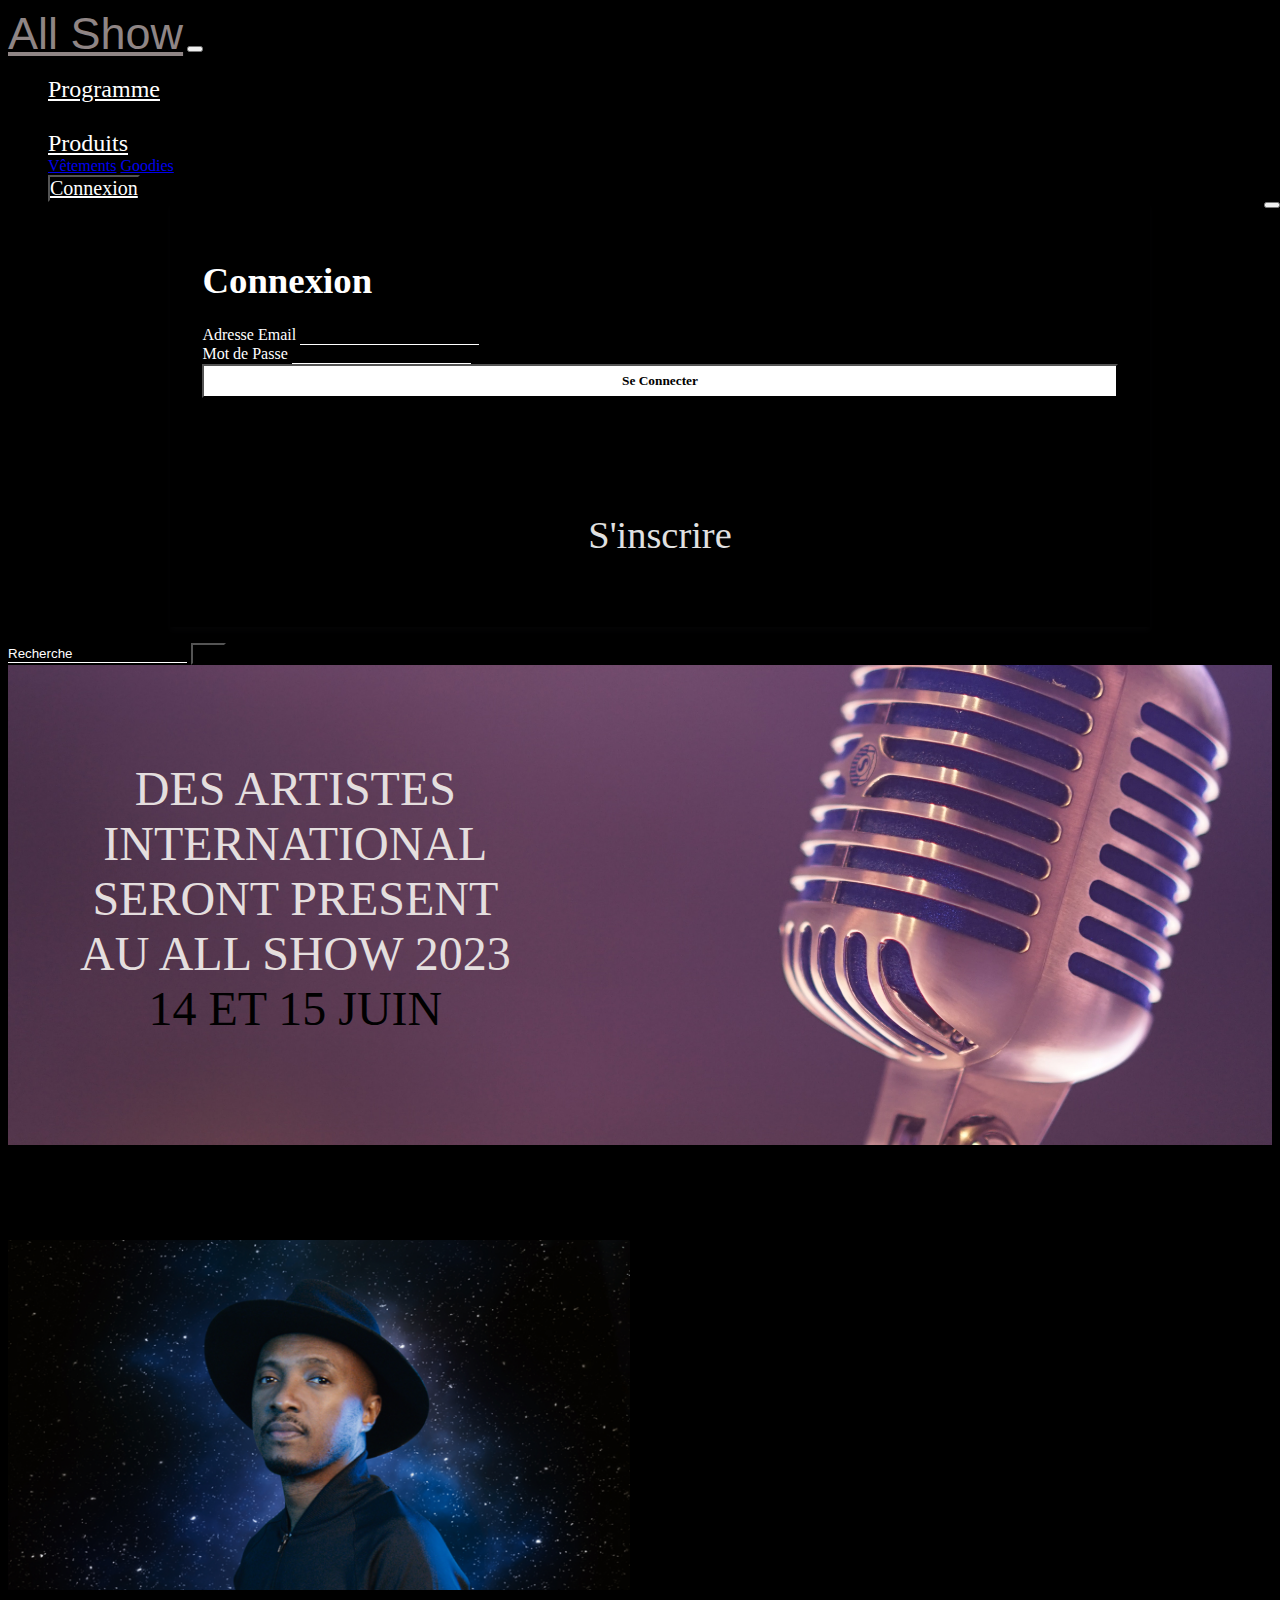
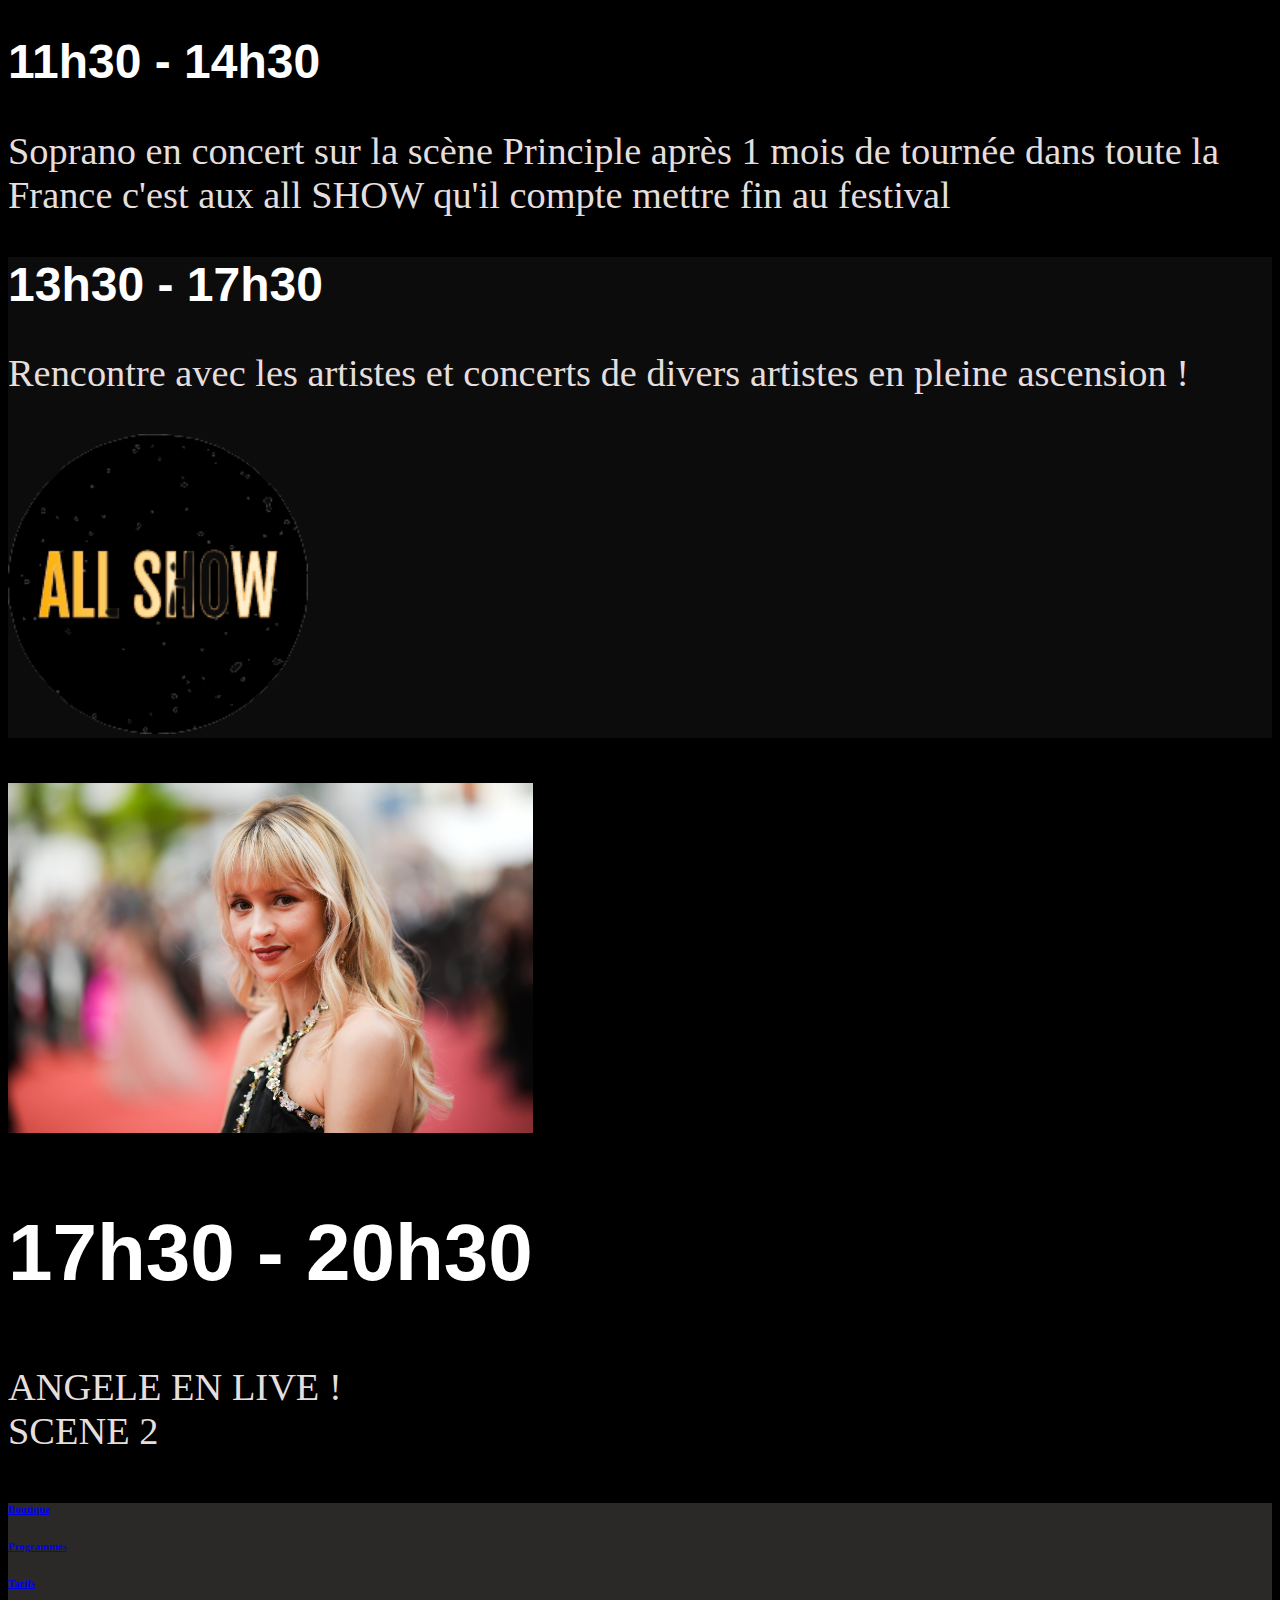
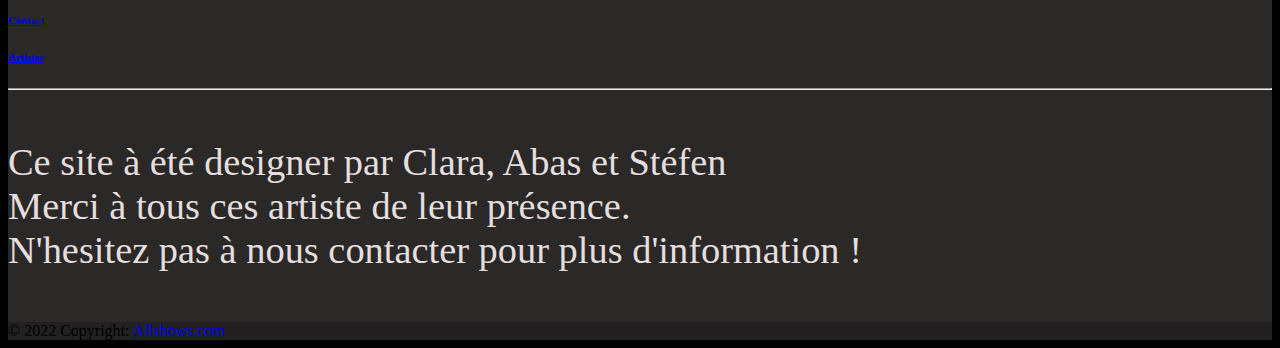
<file: index.html>
<!DOCTYPE html>
      <html lang="fr">
      <head>
          <meta charset="UTF-8">
          <meta http-equiv="X-UA-Compatible" content="IE=edge">
          <meta name="viewport" content="width=device-width, initial-scale=1.0">
          <title>AllShow | Acceuil </title>
          <link href="https://cdn.jsdelivr.net/npm/bootstrap@5.2.2/dist/css/bootstrap.min.css" rel="stylesheet"
              integrity="sha384-Zenh87qX5JnK2Jl0vWa8Ck2rdkQ2Bzep5IDxbcnCeuOxjzrPF/et3URy9Bv1WTRi" crossorigin="anonymous">
          <link rel="stylesheet" href="./assets/css/nav.css">
          <link rel="stylesheet" href="./assets/css/index.css">
          <link rel="icon" type="image/png" sizes="16x16" href="./assets/images/all_show.png">
      </head>
      <body>
          <nav class="navbar navbar-expand-lg navbar-dark">
              <div class="container-fluid">
                <a class="navbar-brand" href="./index.html">All Show</a>
                <button class="navbar-toggler" type="button" data-bs-toggle="collapse" data-bs-target="#navbarColor02" aria-controls="navbarColor02" aria-expanded="false" aria-label="Toggle navigation">
                  <span class="navbar-toggler-icon"></span>
                </button>
                <div class="collapse navbar-collapse" id="navbarColor02">
                  <ul class="navbar-nav me-auto">
                    <li class="nav-item">
                      <a class="nav-link" href="./Programme.html">Programme</a>
                    </li>
                    <li class="nav-item">
                      <a class="nav-link" href="#"></a>
                    </li>
                    <li class="nav-item dropdown">
                      <a class="nav-link dropdown-toggle" data-bs-toggle="dropdown" href="./Produits.html" role="button" aria-haspopup="true" aria-expanded="false">Produits</a>
                      <div class="dropdown-menu">
                        <a class="dropdown-item" href="./Produit.html#clothes">Vêtements</a>
                        <a class="dropdown-item" href="./Produit.html#goodies">Goodies</a>
                      </div>
                    </li>
                    <li class="nav-item">
                      <button type="button" class="btn btn-dark" data-bs-toggle="modal" data-bs-target="#ModalForm">
                          <a class="nav-link" href="#">Connexion</a>
                          
                        </button>
                      <div class="modal fade" id="ModalForm" tabindex="-1" aria-labelledby="ModalFormLabel" aria-hidden="true">
                          <div class="modal-dialog modal-dialog-centered">
                            <div class="modal-content">
                              <div class="modal-body">
                                  <button type="button" class="btn-close btn-close-white" data-bs-dismiss="modal" aria-label="Close"></button>
                                  <div class="myform bg-dark">
                                      <h1 class="text-center">Connexion</h1>
                                      <form>
                                          <div class="mb-3 mt-4">
                                              <label for="exampleInputEmail1" class="form-label">Adresse Email</label>
                                              <input type="email" class="form-control" id="exampleInputEmail1" aria-describedby="emailHelp">
                                          </div>
                                          <div class="mb-3">
                                              <label for="exampleInputPassword1" class="form-label">Mot de Passe</label>
                                              <input type="password" class="form-control" id="exampleInputPassword1">
                                          </div>
                                          <button type="submit" class="btn btn-light mt-3">Se Connecter</button>
                                          <p class="navP"> <a class="link" href="#">S'inscrire</a></p>
                                      </form>
                                  </div>
                              </div>
                            </div>
                          </div>
                      </div>
                    
                    </li>
                  </ul>
                  <form class="d-flex">
                    <input class="form-control me-sm-2 opacity-25" type="text" placeholder="Recherche">
                    <button class="btn btn-secondary my-2 my-sm-0" type="submit">OK</button>
                  </form>
                </div>
              </div>
            </nav>
      
          
  <header class="row bg-img1 m-0">
          <p class="paraIntro m-2 p-5">DES ARTISTES<br>INTERNATIONAL<br>SERONT PRESENT<br>AU ALL SHOW 2023<br><span>14 ET 15
              JUIN</span>
          </p>
  </header>
  <section>
    <div class="container-fluid p-0">
      <div class="row bg-dark">
        <div class="col p-5 m-0 ">
          <img class="sopra" src="assets/images/611e27f955c26-soprano-web-2021-florian-fusy (1).png">
        </div>
        <div class="col p-5">
          <h2 class="p-5">11h30 - 14h30</h2>
          <p>Soprano en concert sur la scène Principle après 1 mois de tournée dans toute la France c'est aux all SHOW
            qu'il compte mettre fin au festival</p>
        </div>
      </div>
      <div class="bg row ">
        <div class="col p-5">
          <h2>13h30 - 17h30</h2>
          <p>Rencontre avec les artistes et concerts de divers artistes en pleine ascension !</p>
        </div>
        <div class="col p-5">
          <img class="allStar" src="assets/images/6bf9df9da9604785814a9bf27158b6eb-removebg-preview.png">
        </div>
      </div>
      <div class="row p-0">
        <div class="col p-5">
          <img class="sopra"
            src="assets/images/1218186-festival-de-cannes-2019-la-chanteuse-belge-angele-sur-le-tapis-rouge.jpg">
        </div>
        <div class="col">
          <h2 class="sizeH2">17h30 - 20h30</h2>
          <p>ANGELE EN LIVE !<br> SCENE 2</p>
        </div>
      </div>
    </div>
  </section>

  <!-- Footer -->
  <footer class="text-center text-white" style="background-color: #2b2828">
    <!-- Grid container -->
    <div class="container">
      <!-- Section: Links -->
      <section class="mt-5">
        <!-- Grid row-->
        <div class="row text-center d-flex justify-content-center pt-5">
          <!-- Grid column -->
          <div class="col-md-2">
            <h6 class="text-uppercase font-weight-bold">
              <a href="./Produit.html" class="text-white">Boutique</a>
            </h6>
          </div>
          <!-- Grid column -->

          <!-- Grid column -->
          <div class="col-md-2">
            <h6 class="text-uppercase font-weight-bold">
              <a href="./Programme.html" class="text-white">Programmes</a>
            </h6>
          </div>
          <!-- Grid column -->

          <!-- Grid column -->
          <div class="col-md-2">
            <h6 class="text-uppercase font-weight-bold">
              <a href="./tarif.html" class="text-white">Tarifs</a>
            </h6>
          </div>
          <!-- Grid column -->

          <!-- Grid column -->
          <div class="col-md-2">
            <h6 class="text-uppercase font-weight-bold">
              <a href="./contact.html" class="text-white">Contact</a>
            </h6>
          </div>
          <!-- Grid column -->

          <!-- Grid column -->
          <div class="col-md-2">
            <h6 class="text-uppercase font-weight-bold">
              <a href="./artiste.html" class="text-white">Artistes</a>
            </h6>
          </div>
          <!-- Grid column -->
        </div>
        <!-- Grid row-->
      </section>
      <!-- Section: Links -->

      <hr class="my-5" />

      <!-- Section: Text -->
      <section class="mb-5">
        <div class="row d-flex justify-content-center">
          <div class="col-lg-8">
            <p>
              Ce site à été designer par Clara, Abas et Stéfen <br>
              Merci à tous ces artiste de leur présence. <br>
              N'hesitez pas à nous contacter pour plus d'information !
            </p>
          </div>
        </div>
      </section>
      <!-- Section: Text -->

      <!-- Section: Social -->
      <section class="text-center mb-5">
        <a href="" class="text-white me-4">
          <i class="fab fa-facebook-f"></i>
        </a>
        <a href="" class="text-white me-4">
          <i class="fab fa-twitter"></i>
        </a>
        <a href="" class="text-white me-4">
          <i class="fab fa-google"></i>
        </a>
        <a href="" class="text-white me-4">
          <i class="fab fa-instagram"></i>
        </a>
        <a href="" class="text-white me-4">
          <i class="fab fa-linkedin"></i>
        </a>
        <a href="" class="text-white me-4">
          <i class="fab fa-github"></i>
        </a>
      </section>
      <!-- Section: Social -->
    </div>
    <!-- Grid container -->

    <!-- Copyright -->
    <div
         class="text-center p-3"
         style="background-color: rgba(0, 0, 0, 0.2)"
         >
      © 2022 Copyright:
      <a class="text-white" href="https://mdbootstrap.com/"
         >Allshows.com</a
        >
    </div>
    <!-- Copyright -->
  </footer>
  <!-- Footer -->

  <script src="https://cdn.jsdelivr.net/npm/bootstrap@5.2.2/dist/js/bootstrap.bundle.min.js"
  integrity="sha384-OERcA2EqjJCMA+/3y+gxIOqMEjwtxJY7qPCqsdltbNJuaOe923+mo//f6V8Qbsw3"
  crossorigin="anonymous"></script>
  </body>
  </html>
</file>
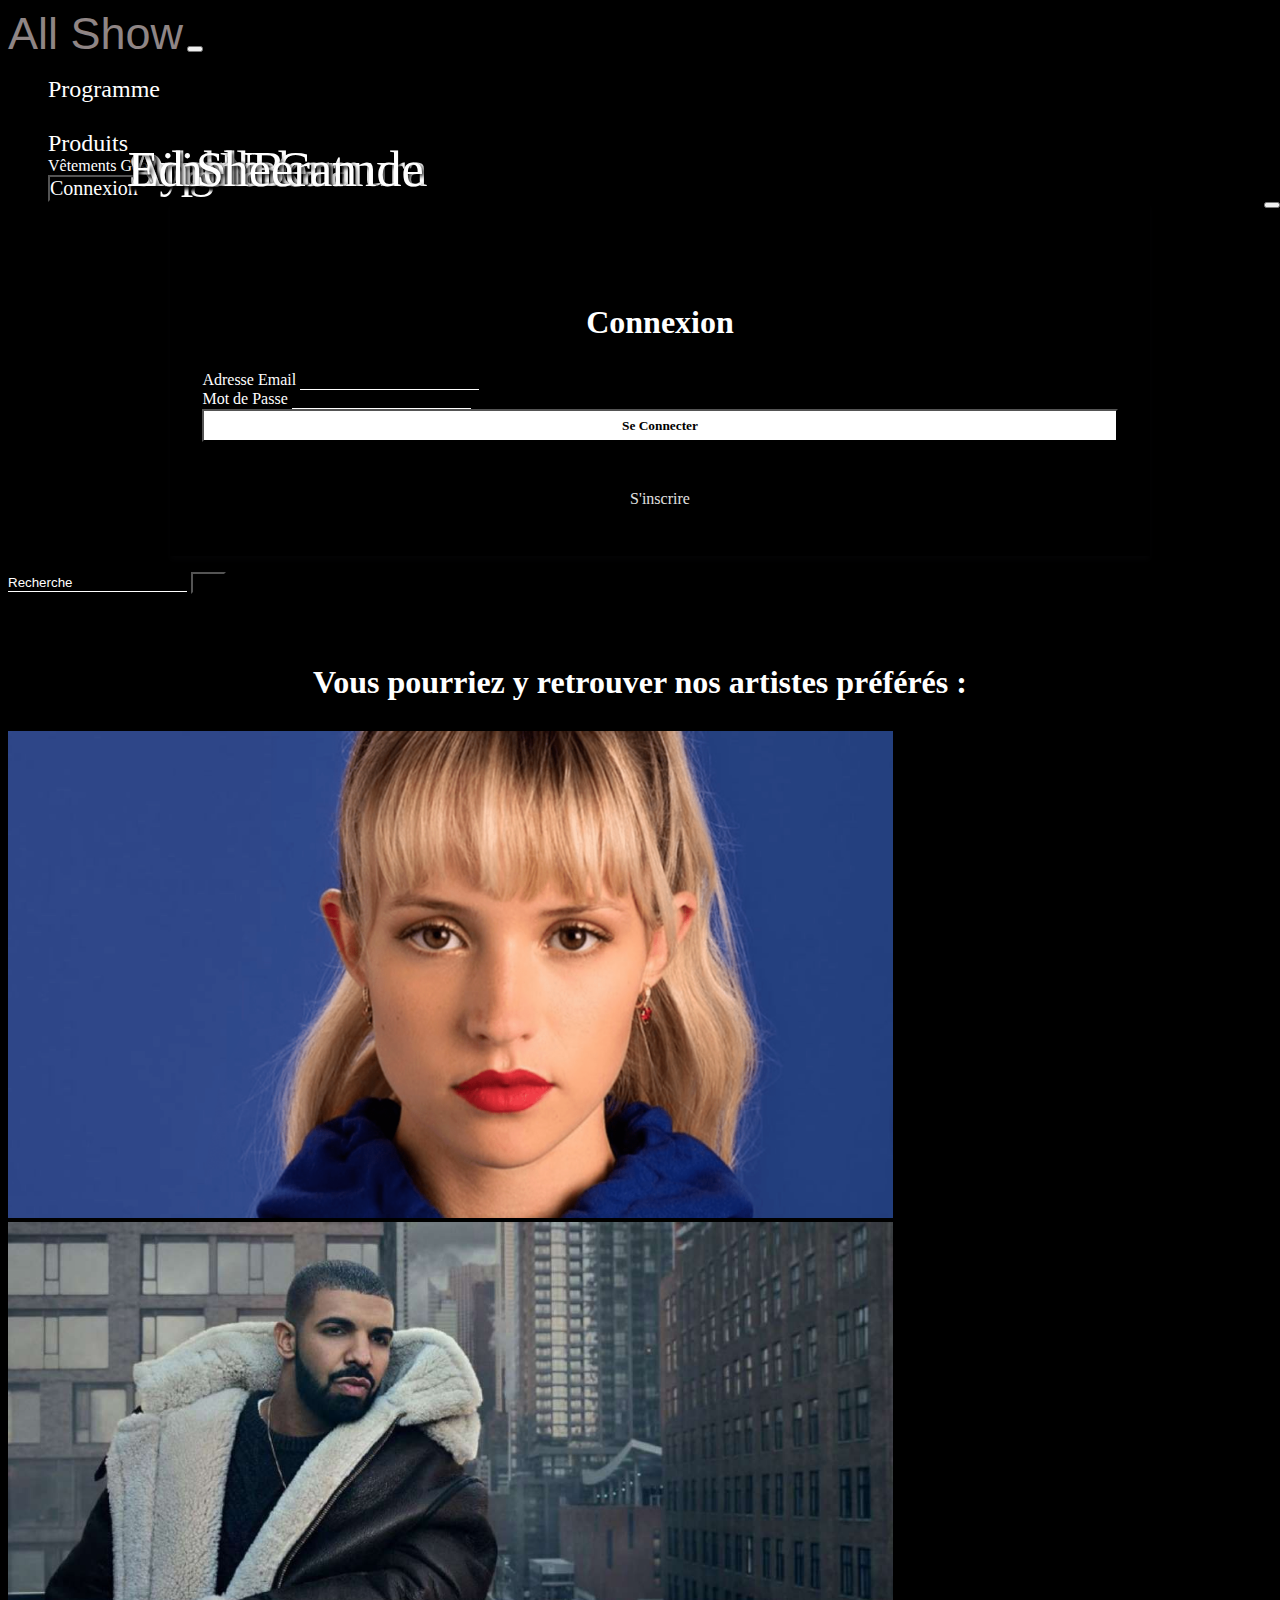
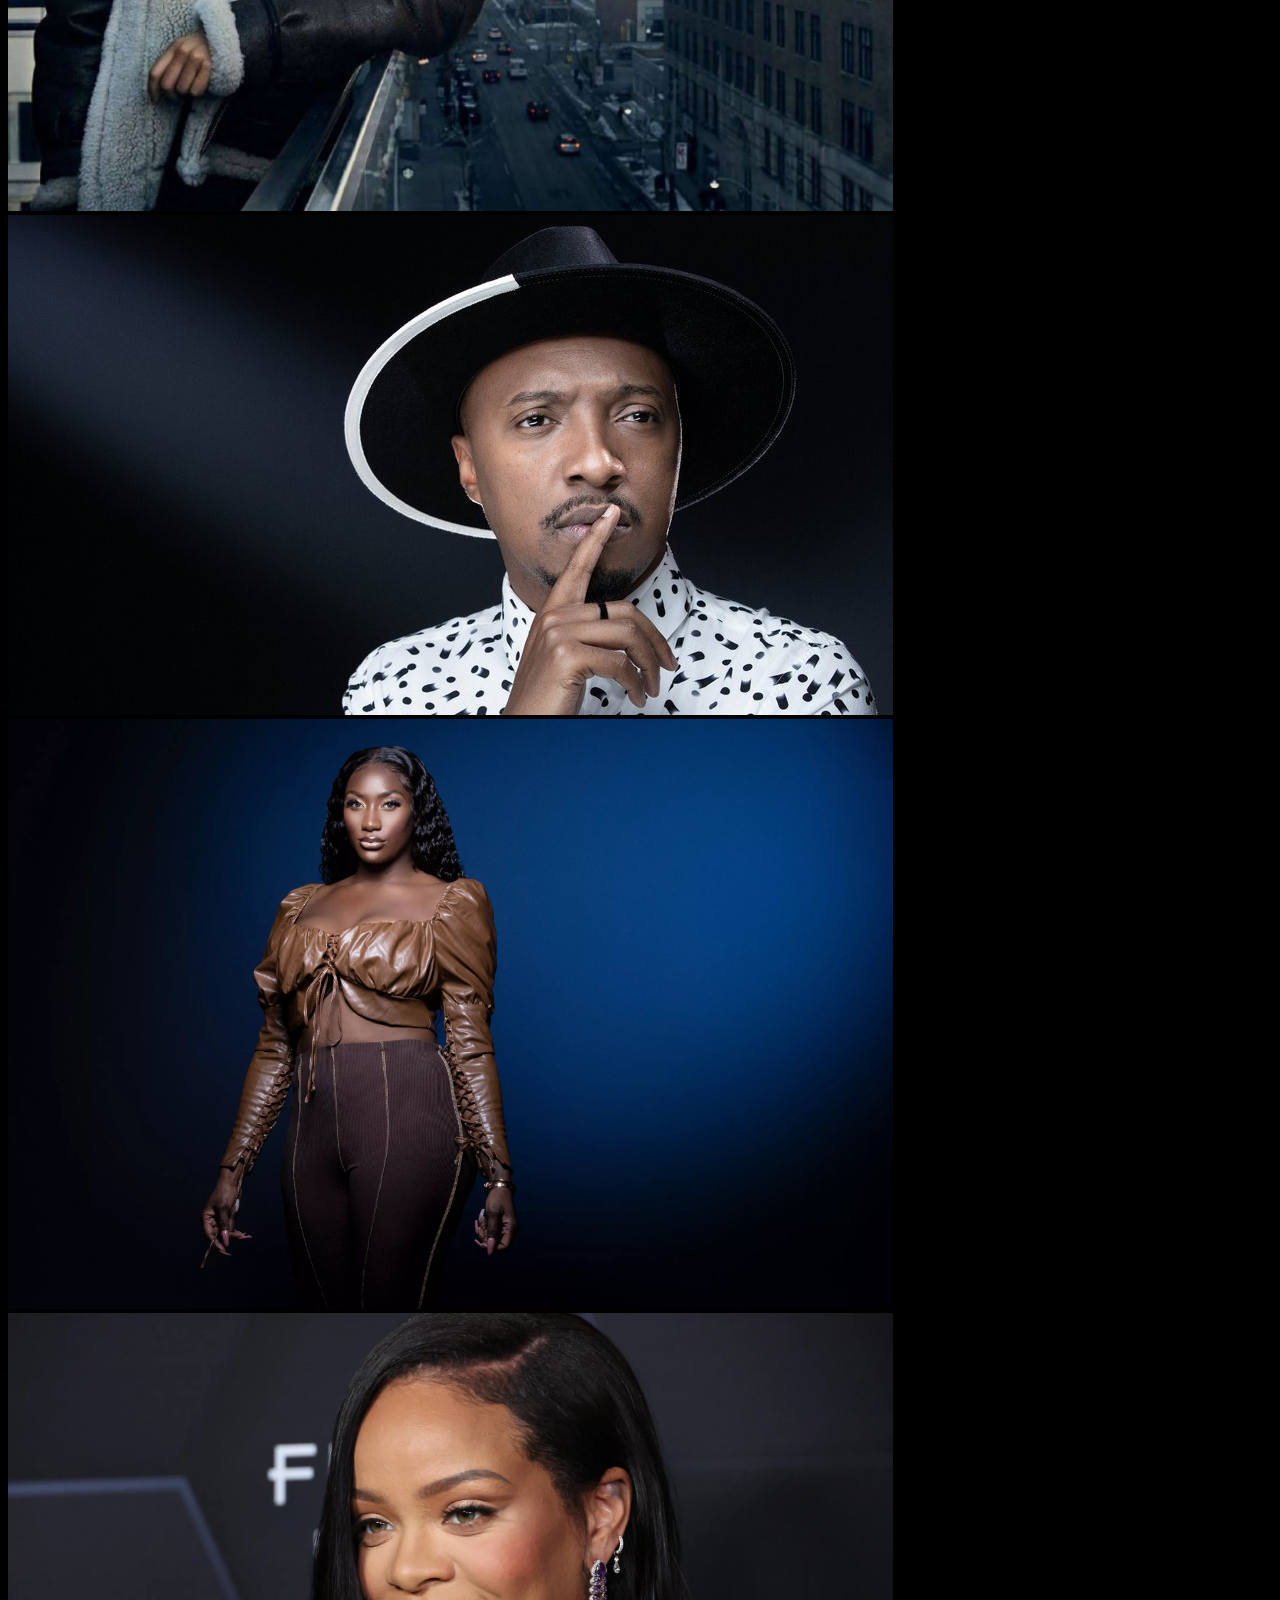
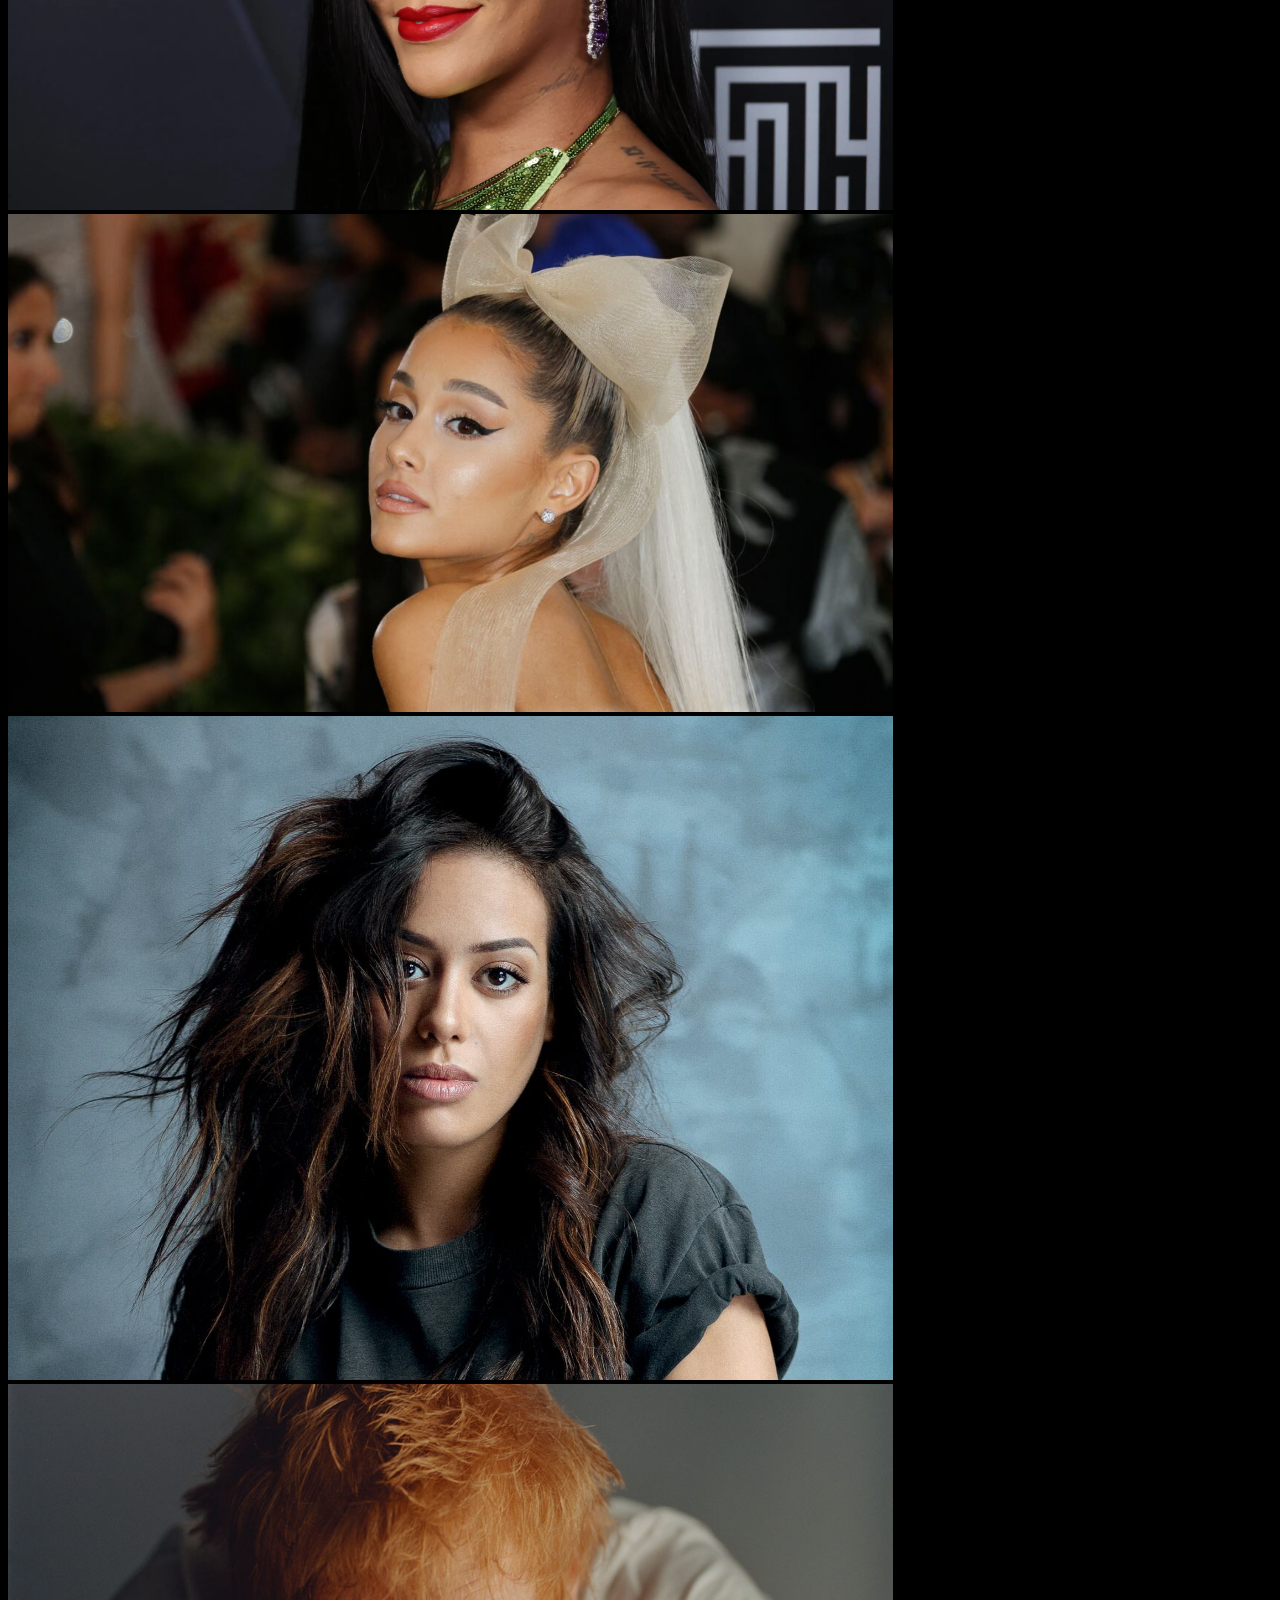
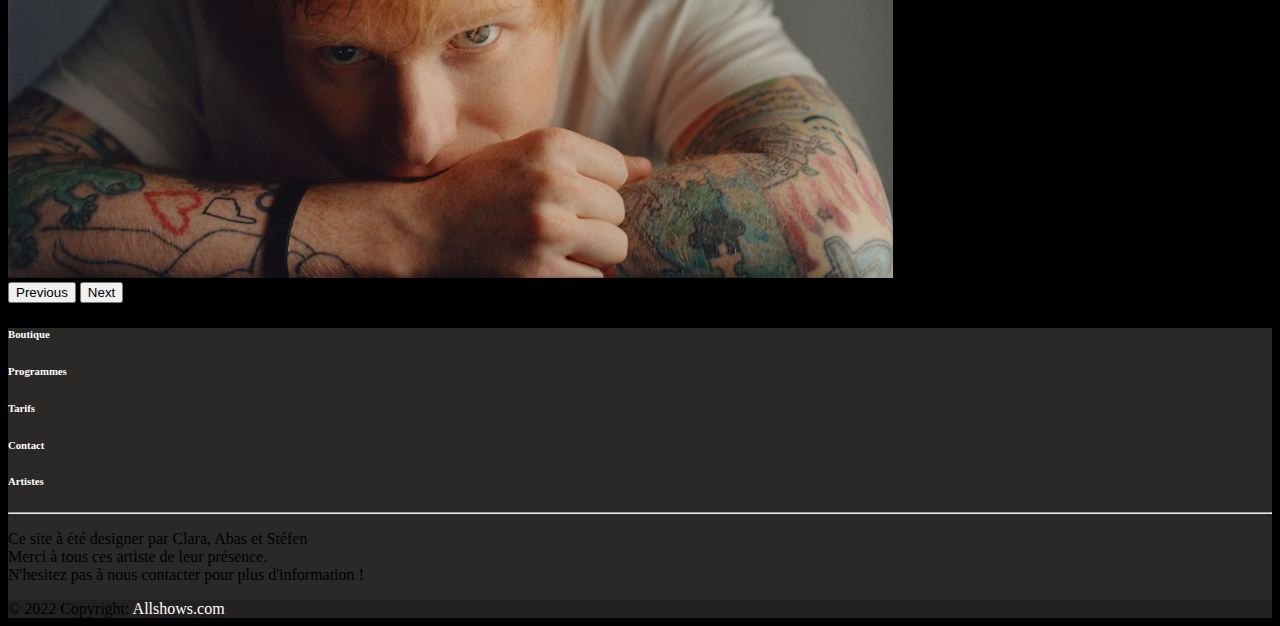
<file: artiste.html>
<!DOCTYPE html>
<html lang="fr">

<head>
    <meta charset="UTF-8">
    <meta http-equiv="X-UA-Compatible" content="IE=edge">
    <meta name="viewport" content="width=device-width, initial-scale=1.0">
    <title>AllShow | Artistes</title>
    <link href="https://cdn.jsdelivr.net/npm/bootstrap@5.2.2/dist/css/bootstrap.min.css" rel="stylesheet"
        integrity="sha384-Zenh87qX5JnK2Jl0vWa8Ck2rdkQ2Bzep5IDxbcnCeuOxjzrPF/et3URy9Bv1WTRi" crossorigin="anonymous">
    <link rel="stylesheet" href="./assets/css/artiste.css">
    <link rel="stylesheet" href="./assets/css/nav.css">
    <link rel="icon" type="image/png" sizes="16x16" href="./assets/images/all_show.png">
</head>

<body>
  <nav class="navbar navbar-expand-lg navbar-dark">
    <div class="container-fluid">
      <a class="navbar-brand" href="./index.html">All Show</a>
      <button class="navbar-toggler" type="button" data-bs-toggle="collapse" data-bs-target="#navbarColor02" aria-controls="navbarColor02" aria-expanded="false" aria-label="Toggle navigation">
        <span class="navbar-toggler-icon"></span>
      </button>
      <div class="collapse navbar-collapse" id="navbarColor02">
        <ul class="navbar-nav me-auto">
          <li class="nav-item">
            <a class="nav-link" href="./Programme.html">Programme</a>
          </li>
          <li class="nav-item">
            <a class="nav-link" href="#"></a>
          </li>
          <li class="nav-item dropdown">
            <a class="nav-link dropdown-toggle" data-bs-toggle="dropdown" href="./Produits.html" role="button" aria-haspopup="true" aria-expanded="false">Produits</a>
            <div class="dropdown-menu">
              <a class="dropdown-item" href="./Produit.html#clothes">Vêtements</a>
              <a class="dropdown-item" href="./Produit.html#goodies">Goodies</a>
            </div>
          </li>
          <li class="nav-item">
            <button type="button" class="btn btn-dark" data-bs-toggle="modal" data-bs-target="#ModalForm">
                <a class="nav-link" href="#">Connexion</a>
                
              </button>
            <div class="modal fade" id="ModalForm" tabindex="-1" aria-labelledby="ModalFormLabel" aria-hidden="true">
                <div class="modal-dialog modal-dialog-centered">
                  <div class="modal-content">
                    <div class="modal-body">
                        <button type="button" class="btn-close btn-close-white" data-bs-dismiss="modal" aria-label="Close"></button>
                        <div class="myform bg-dark">
                            <h1 class="text-center">Connexion</h1>
                            <form>
                                <div class="mb-3 mt-4">
                                    <label for="exampleInputEmail1" class="form-label">Adresse Email</label>
                                    <input type="email" class="form-control" id="exampleInputEmail1" aria-describedby="emailHelp">
                                </div>
                                <div class="mb-3">
                                    <label for="exampleInputPassword1" class="form-label">Mot de Passe</label>
                                    <input type="password" class="form-control" id="exampleInputPassword1">
                                </div>
                                <button type="submit" class="btn btn-light mt-3">Se Connecter</button>
                                <p class="navP"> <a class="link" href="#">S'inscrire</a></p>
                            </form>
                        </div>
                    </div>
                  </div>
                </div>
            </div>
          
          </li>
        </ul>
        <form class="d-flex">
          <input class="form-control me-sm-2 opacity-25" type="text" placeholder="Recherche">
          <button class="btn btn-secondary my-2 my-sm-0" type="submit">OK</button>
        </form>
      </div>
    </div>
  </nav>


    <h1>Vous pourriez y retrouver nos artistes préférés :</h1>


    <div id="carouselExampleControls" class="carousel slide" data-bs-ride="carousel">
        <div class="carousel-inner">
            <div class="carousel-item active">

                <img src="./assets/images/angele.png" class="d-block w-100 img-perso" id="image1" alt="...">
                <p class="text-over"><a href="" class="artisteName">Angele</a></p>
            </div>
            <div class="carousel-item">
                <img src="./assets/images/drake.jpg" class="d-block w-100 img-perso" alt="...">
                <p class="text-over"><a href="" class="artisteName">Drake</a></p>
            </div>
            <div class="carousel-item">
                <img src="./assets/images/soprano.jpg" class="d-block w-100 img-perso" alt="...">
                <p class="text-over"><a href="" class="artisteName">Soprano</a></p>
            </div>
            <div class="carousel-item">
                <img src="./assets/images/aya.webp" class="d-block w-100 img-perso" alt="...">
                <p class="text-over"><a href="" class="artisteName">Aya Nakamura</a></p>
            </div>
            <div class="carousel-item">
                <img src="./assets/images/rihanna.webp" class="d-block w-100 img-perso" alt="...">
                <p class="text-over"><a href="" class="artisteName">Rihanna</a></p>
            </div>
            <div class="carousel-item">
                <img src="./assets/images/ariana.jpg" class="d-block w-100 img-perso" alt="...">
                <p class="text-over"><a href="" class="artisteName">Ariana Grande</a></p>
            </div>
            <div class="carousel-item">
                <img src="./assets/images/amel.jpg" class="d-block w-100 img-perso" alt="...">
                <p class="text-over"><a href="" class="artisteName">Amel Bent</a></p>
            </div>
            <div class="carousel-item">
                <img src="./assets/images/ed.jpg" class="d-block w-100 img-perso" alt="...">
                <p class="text-over"><a href="" class="artisteName">Ed Sheeran</a></p>
            </div>
        </div>
        <button class="carousel-control-prev" type="button" data-bs-target="#carouselExampleControls"
            data-bs-slide="prev">
            <span class="carousel-control-prev-icon" aria-hidden="true"></span>
            <span class="visually-hidden">Previous</span>
        </button>
        <button class="carousel-control-next" type="button" data-bs-target="#carouselExampleControls"
            data-bs-slide="next">
            <span class="carousel-control-next-icon" aria-hidden="true"></span>
            <span class="visually-hidden">Next</span>
        </button>
    </div>


<!-- Footer -->
  <footer class="text-center text-white" style="background-color: #2b2828">
    <!-- Grid container -->
    <div class="container">
      <!-- Section: Links -->
      <section class="mt-5">
        <!-- Grid row-->
        <div class="row text-center d-flex justify-content-center pt-5">
          <!-- Grid column -->
          <div class="col-md-2">
            <h6 class="text-uppercase font-weight-bold">
              <a href="./Produit.html" class="text-white">Boutique</a>
            </h6>
          </div>
          <!-- Grid column -->

          <!-- Grid column -->
          <div class="col-md-2">
            <h6 class="text-uppercase font-weight-bold">
              <a href="./Programme.html" class="text-white">Programmes</a>
            </h6>
          </div>
          <!-- Grid column -->

          <!-- Grid column -->
          <div class="col-md-2">
            <h6 class="text-uppercase font-weight-bold">
              <a href="./tarif.html" class="text-white">Tarifs</a>
            </h6>
          </div>
          <!-- Grid column -->

          <!-- Grid column -->
          <div class="col-md-2">
            <h6 class="text-uppercase font-weight-bold">
              <a href="./contact.html" class="text-white">Contact</a>
            </h6>
          </div>
          <!-- Grid column -->

          <!-- Grid column -->
          <div class="col-md-2">
            <h6 class="text-uppercase font-weight-bold">
              <a href="./artiste.html" class="text-white">Artistes</a>
            </h6>
          </div>
          <!-- Grid column -->
        </div>
        <!-- Grid row-->
      </section>
      <!-- Section: Links -->

      <hr class="my-5" />

      <!-- Section: Text -->
      <section class="mb-5">
        <div class="row d-flex justify-content-center">
          <div class="col-lg-8">
            <p>
              Ce site à été designer par Clara, Abas et Stéfen <br>
              Merci à tous ces artiste de leur présence. <br>
              N'hesitez pas à nous contacter pour plus d'information !
            </p>
          </div>
        </div>
      </section>
      <!-- Section: Text -->

      <!-- Section: Social -->
      <section class="text-center mb-5">
        <a href="" class="text-white me-4">
          <i class="fab fa-facebook-f"></i>
        </a>
        <a href="" class="text-white me-4">
          <i class="fab fa-twitter"></i>
        </a>
        <a href="" class="text-white me-4">
          <i class="fab fa-google"></i>
        </a>
        <a href="" class="text-white me-4">
          <i class="fab fa-instagram"></i>
        </a>
        <a href="" class="text-white me-4">
          <i class="fab fa-linkedin"></i>
        </a>
        <a href="" class="text-white me-4">
          <i class="fab fa-github"></i>
        </a>
      </section>
      <!-- Section: Social -->
    </div>
    <!-- Grid container -->

    <!-- Copyright -->
    <div
         class="text-center p-3"
         style="background-color: rgba(0, 0, 0, 0.2)"
         >
      © 2022 Copyright:
      <a class="text-white" href="https://mdbootstrap.com/"
         >Allshows.com</a
        >
    </div>
    <!-- Copyright -->
  </footer>
  <!-- Footer -->


    <script src="https://cdn.jsdelivr.net/npm/bootstrap@5.2.2/dist/js/bootstrap.bundle.min.js"
        integrity="sha384-OERcA2EqjJCMA+/3y+gxIOqMEjwtxJY7qPCqsdltbNJuaOe923+mo//f6V8Qbsw3"
        crossorigin="anonymous"></script>

</body>

</html>
</file>
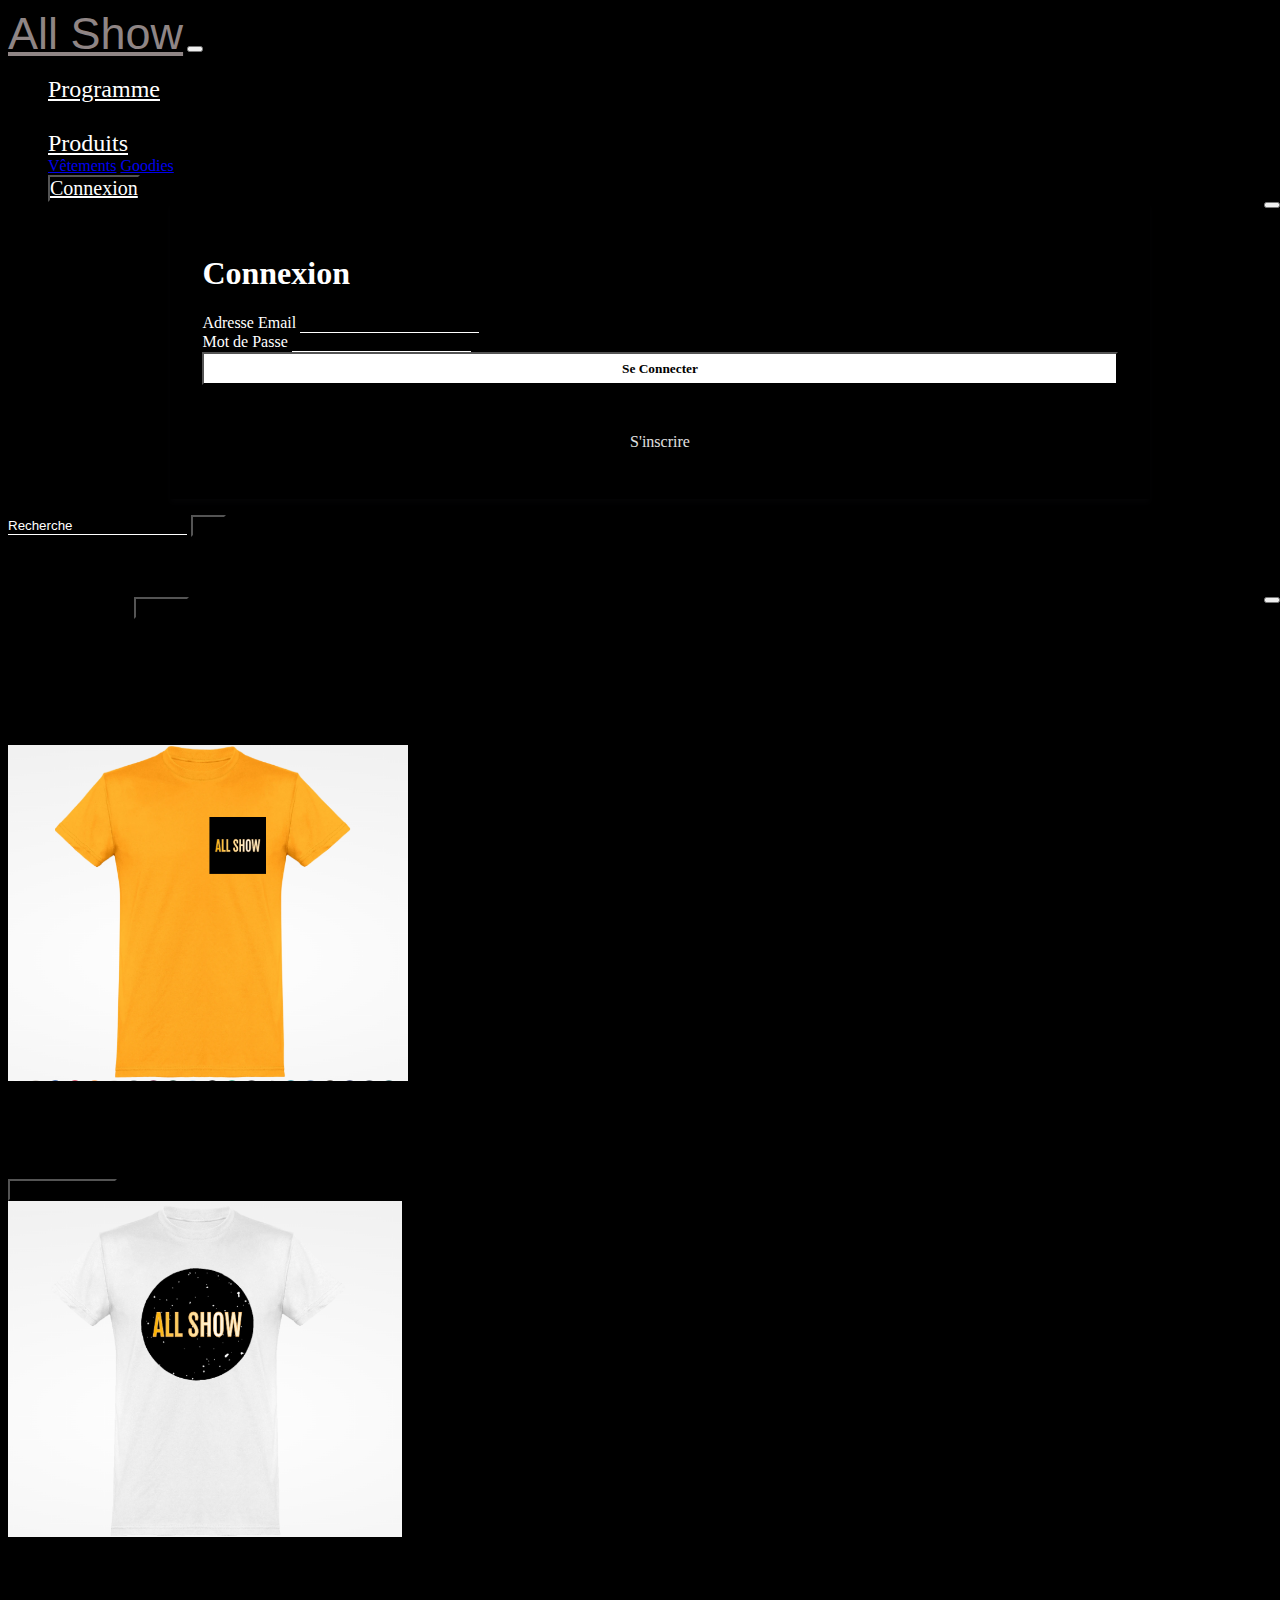
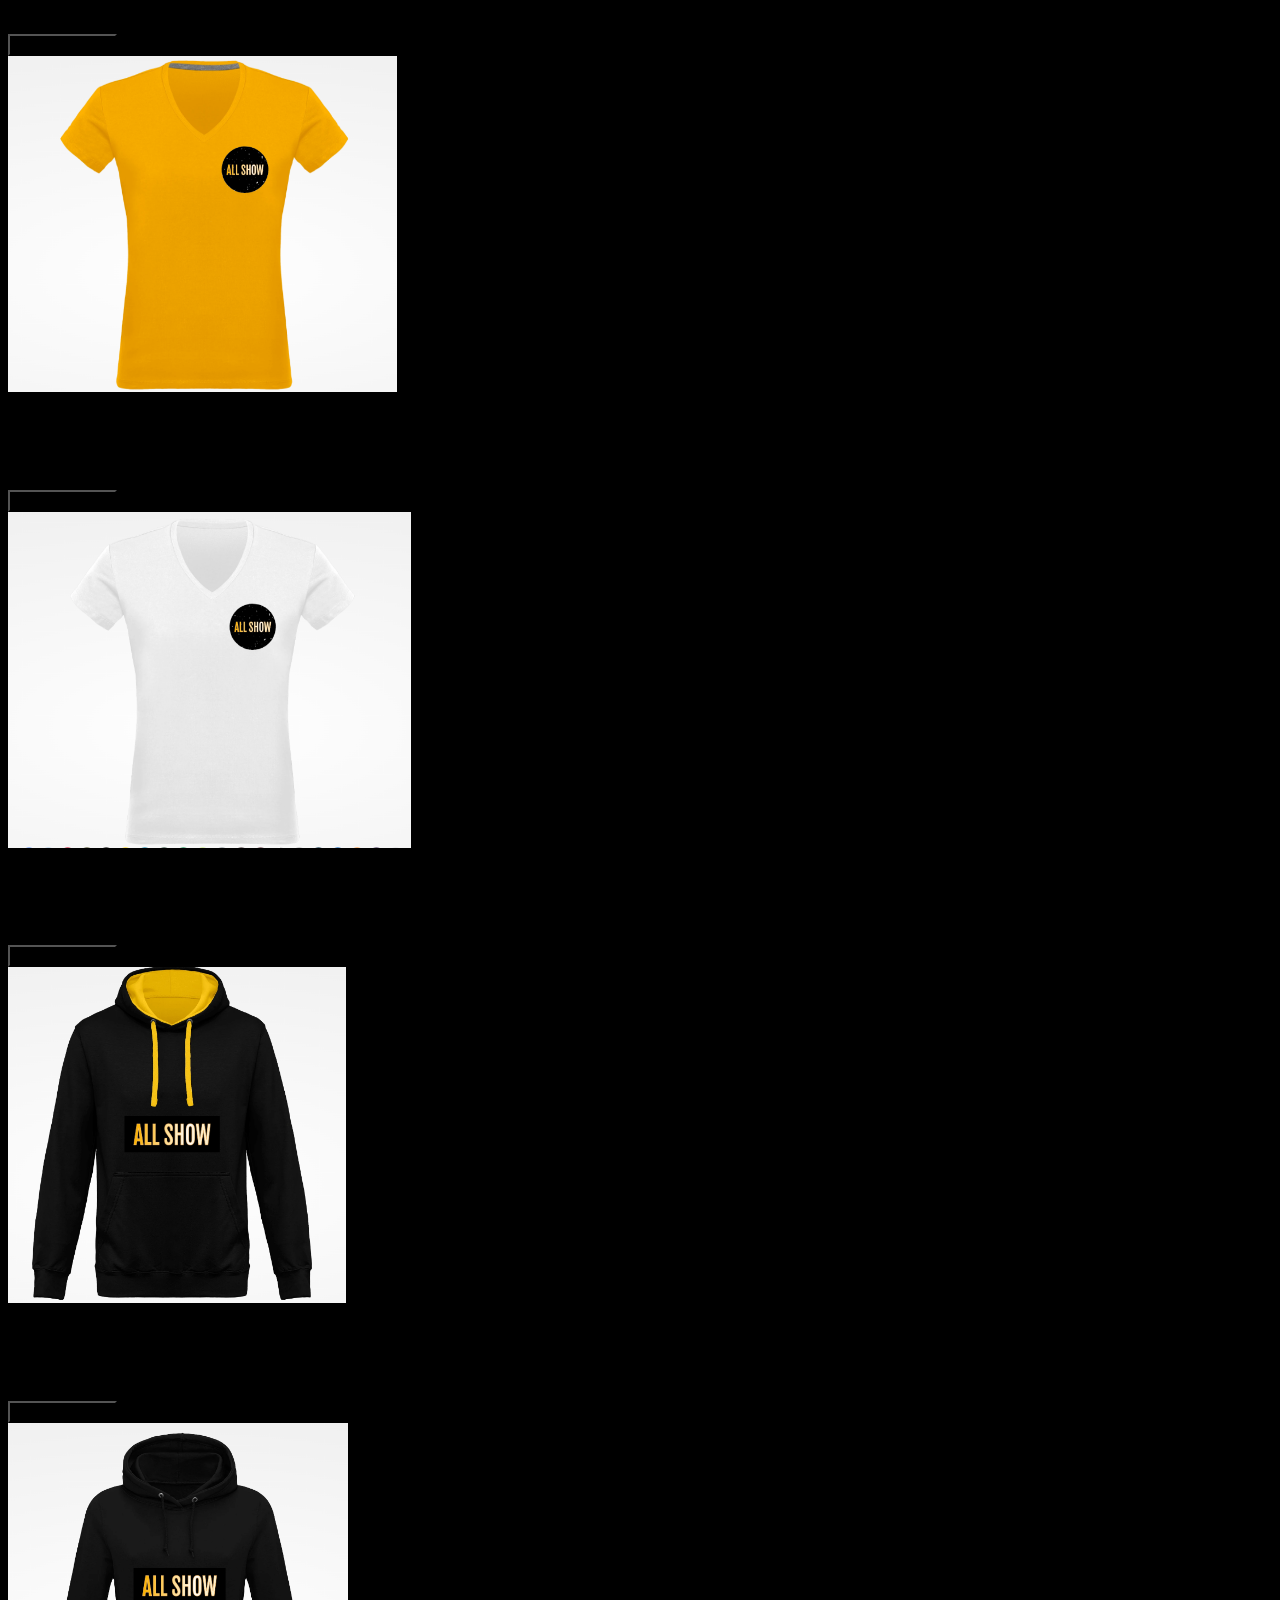
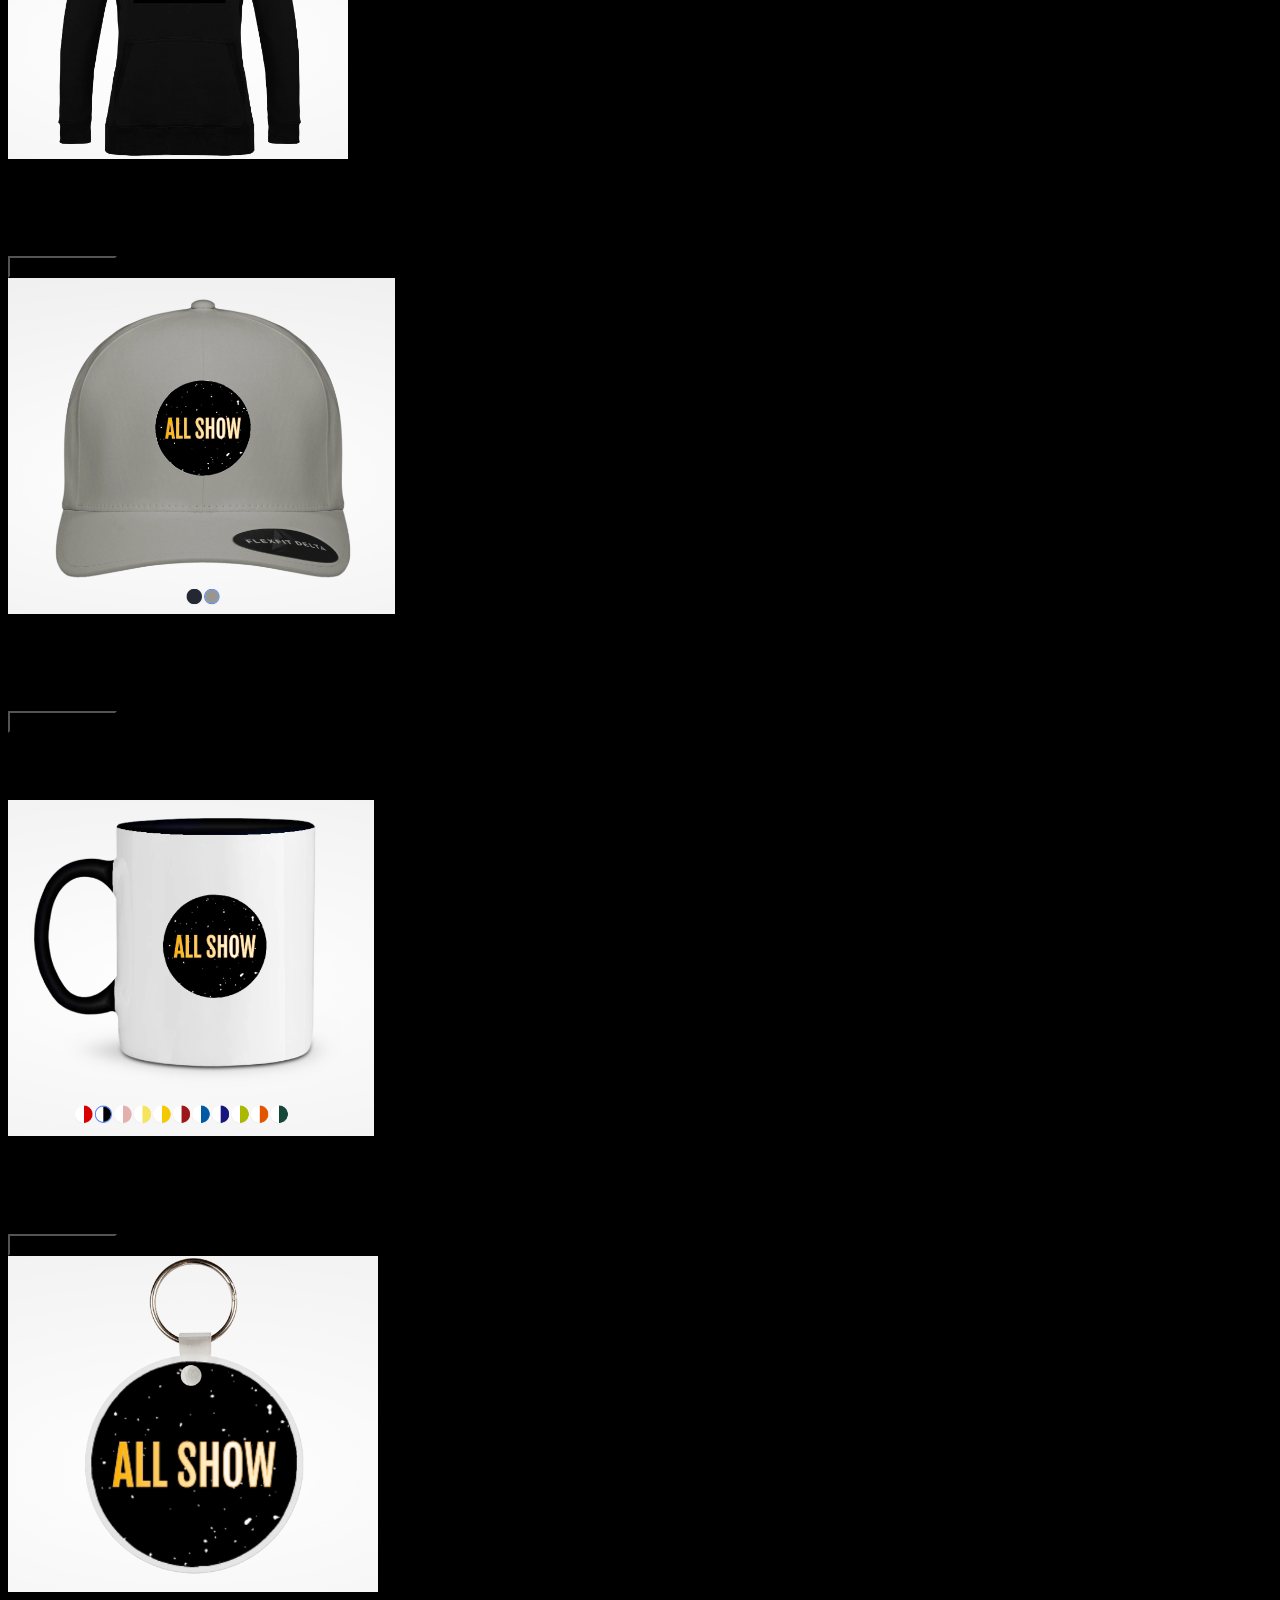
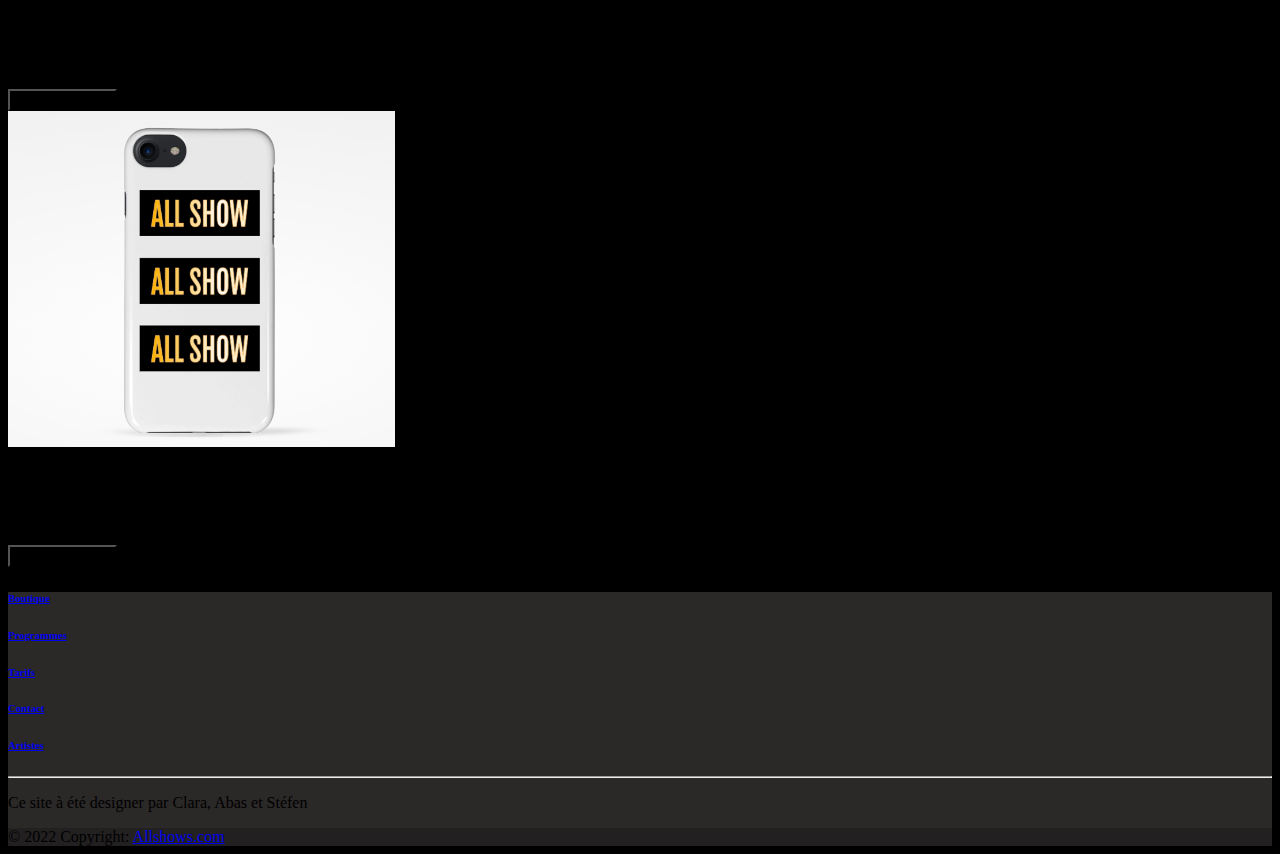
<file: Produit.html>
<!DOCTYPE html>
<html lang="en">

<head>
    <meta charset="UTF-8">
    <meta http-equiv="X-UA-Compatible" content="IE=edge">
    <meta name="viewport" content="width=device-width, initial-scale=1.0">
    <link rel="shortcut icon" href="assets/images/bg_all_show.png" type="image/x-icon">
    <!-- CSS only -->
    <link href="https://cdn.jsdelivr.net/npm/bootstrap@5.2.2/dist/css/bootstrap.min.css" rel="stylesheet"
        integrity="sha384-Zenh87qX5JnK2Jl0vWa8Ck2rdkQ2Bzep5IDxbcnCeuOxjzrPF/et3URy9Bv1WTRi" crossorigin="anonymous">
    <link rel="stylesheet" href="./assets/css/nav.css">
    <link rel="stylesheet" href="assets/css/produits.css">
    <title>All Show _ Porgramme</title>
</head>

<body>
  <nav class="navbar navbar-expand-lg navbar-dark">
    <div class="container-fluid">
      <a class="navbar-brand" href="./index.html">All Show</a>
      <button class="navbar-toggler" type="button" data-bs-toggle="collapse" data-bs-target="#navbarColor02" aria-controls="navbarColor02" aria-expanded="false" aria-label="Toggle navigation">
        <span class="navbar-toggler-icon"></span>
      </button>
      <div class="collapse navbar-collapse" id="navbarColor02">
        <ul class="navbar-nav me-auto">
          <li class="nav-item">
            <a class="nav-link" href="./Programme.html">Programme</a>
          </li>
          <li class="nav-item">
            <a class="nav-link" href="#"></a>
          </li>
          <li class="nav-item dropdown">
            <a class="nav-link dropdown-toggle" data-bs-toggle="dropdown" href="./Produits.html" role="button" aria-haspopup="true" aria-expanded="false">Produits</a>
            <div class="dropdown-menu">
              <a class="dropdown-item" href="./Produit.html#clothes">Vêtements</a>
              <a class="dropdown-item" href="./Produit.html#goodies">Goodies</a>
            </div>
          </li>
          <li class="nav-item">
            <button type="button" class="btn btn-dark" data-bs-toggle="modal" data-bs-target="#ModalForm">
                <a class="nav-link" href="#">Connexion</a>
                
              </button>
            <div class="modal fade" id="ModalForm" tabindex="-1" aria-labelledby="ModalFormLabel" aria-hidden="true">
                <div class="modal-dialog modal-dialog-centered">
                  <div class="modal-content">
                    <div class="modal-body">
                        <button type="button" class="btn-close btn-close-white" data-bs-dismiss="modal" aria-label="Close"></button>
                        <div class="myform bg-dark">
                            <h1 class="text-center">Connexion</h1>
                            <form>
                                <div class="mb-3 mt-4">
                                    <label for="exampleInputEmail1" class="form-label">Adresse Email</label>
                                    <input type="email" class="form-control" id="exampleInputEmail1" aria-describedby="emailHelp">
                                </div>
                                <div class="mb-3">
                                    <label for="exampleInputPassword1" class="form-label">Mot de Passe</label>
                                    <input type="password" class="form-control" id="exampleInputPassword1">
                                </div>
                                <button type="submit" class="btn btn-light mt-3">Se Connecter</button>
                                <p class="navP"> <a class="link" href="#">S'inscrire</a></p>
                            </form>
                        </div>
                    </div>
                  </div>
                </div>
            </div>
          </li>
        </ul>
        <form class="d-flex">
          <input class="form-control me-sm-2 opacity-25" type="text" placeholder="Recherche">
          <button class="btn btn-secondary my-2 my-sm-0" type="submit">OK</button>
        </form>
      </div>
    </div>
  </nav>

    <div class="container">
        <!-- Modal -->
        <div class="modal fade" id="modalPanier" tabindex="-1" aria-labelledby="ModalPanierLabel" aria-hidden="true">
            <div class="modal-dialog">
                <div class="modal-content">
                    <div class="modal-header text-bg-dark">
                        <h3 class="modal-title fs-4 p-4" id="ModalPanierLabel">Produit bien ajouté à votre Panier !</h3>
                        <button type="button" class="btn-close" data-bs-dismiss="modal" aria-label="Close"></button>
                    </div>
                
                    <div class="modal-footer">
                        <button type="button" class="btn btn-secondary" data-bs-dismiss="modal">Fermer</button>
                    </div>
                </div>
            </div>
        </div>
        <div class="row img"></div>
        <h1 class="h1 text-center text-secondary p-4">Produits dérivés All Show </h1>
            <h2 id="clothes" class="row-title text-bg-secondary my-5 py-2 fs-3">Vêtements :</h2>
            <div class="row row-clothes row-cols-1 row-cols-md-3 g-4">
                <div class="col p-3">
                    <div class="card">
                        <img src="assets/images/orange_shirt.png" class="card-img-top img-clothes"
                            alt="t-shirt orange homme">
                        <div class="card-body">
                            <h3 class="card-title">T-Shirt Homme</h3>
                            <p class="card-text">19.80 euros</p>
                            <button type="button" class="btn btn-primary" data-bs-toggle="modal"
                                data-bs-target="#modalPanier">
                                Ajouter au panier
                            </button>
                        </div>
                    </div>
                </div>
                <div class="col p-3">
                    <div class="card">
                        <img src="assets/images/white_shirt.png" class="card-img-top img-clothes"
                            alt="t-shirt blanc homme">
                        <div class="card-body">
                            <h3 class="card-title">T-Shirt Homme</h3>
                            <p class="card-text">19.80 euros</p>
                            <button type="button" class="btn btn-primary" data-bs-toggle="modal"
                                data-bs-target="#modalPanier">
                                Ajouter au panier
                            </button>
                        </div>
                    </div>
                </div>
                <div class="col p-3">
                    <div class="card">
                        <img src="assets/images/orange_women_shirt.png" class="card-img-top img-clothes"
                            alt="t-shirt orange femme">
                        <div class="card-body">
                            <h3 class="card-title">T-Shirt Femmes</h3>
                            <p class="card-text">19.80 euros</p>
                            <button type="button" class="btn btn-primary" data-bs-toggle="modal"
                                data-bs-target="#modalPanier">
                                Ajouter au panier
                            </button>
                        </div>
                    </div>
                </div>
            </div>
            <div class="row row-clothes row-cols-1 row-cols-md-3 g-4 mt-1 ">
                <div class="col p-3">
                    <div class="card">
                        <img src="assets/images/white_women_shirt.png" class="card-img-top img-clothes"
                            alt="t-shirt blanc femme">
                        <div class="card-body">
                            <h3 class="card-title">T-Shirt Femme</h3>
                            <p class="card-text">19.80 euros</p>
                            <button type="button" class="btn btn-primary" data-bs-toggle="modal"
                                data-bs-target="#modalPanier">
                                Ajouter au panier
                            </button>
                        </div>
                    </div>
                </div>
                <div class="col p-3">
                    <div class="card">
                        <img src="assets/images/sweat.png" class="card-img-top img-clothes" alt="sweat homme">
                        <div class="card-body">
                            <h3 class="card-title">Sweat homme</h3>
                            <p class="card-text">27.80 euros</p>
                            <button type="button" class="btn btn-primary" data-bs-toggle="modal"
                                data-bs-target="#modalPanier">
                                Ajouter au panier
                            </button>
                        </div>
                    </div>
                </div>
                <div class="col p-3">
                    <div class="card">
                        <img src="assets/images/sweat_women.png" class="card-img-top img-clothes"
                            alt="sweat femme">
                        <div class="card-body">
                            <h3 class="card-title">Sweat femme</h3>
                            <p class="card-text">28.80 euros</p>
                            <button type="button" class="btn btn-primary" data-bs-toggle="modal"
                                data-bs-target="#modalPanier">
                                Ajouter au panier
                            </button>
                        </div>
                    </div>
                </div>
            </div>
            <div class="row row-clothes row-cols-1 row-cols-md-3 g-4 mt-1">
                <div class="col p-3">
                    <div class="card">
                        <img src="assets/images/casquette.png" class="card-img-top img-clothes" alt="casquette">
                        <div class="card-body">
                            <h3 class="card-title">Casquette</h3>
                            <p class="card-text">12.80 euros</p>
                            <button type="button" class="btn btn-primary" data-bs-toggle="modal"
                                data-bs-target="#modalPanier">
                                Ajouter au panier
                            </button>
                        </div>
                    </div>
                </div>
            </div>

            <h2 id="goodies" class="row-title text-bg-secondary my-5 py-2 fs-3"> Goodies : </h2>
            <div class="row row-goodies row-cols-1 row-cols-md-3 g-4 mt-1">
                <div class="col p-3">
                    <div class="card">
                        <img src="assets/images/mug.png" class="card-img-top img-clothes" alt="mug">
                        <div class="card-body">
                            <h3 class="card-title">Mug</h3>
                            <p class="card-text">6.80 euros</p>
                            <button type="button" class="btn btn-primary" data-bs-toggle="modal"
                                data-bs-target="#modalPanier">
                                Ajouter au panier
                            </button>
                        </div>
                    </div>
                </div>
                <div class="col p-3">
                    <div class="card">
                        <img src="assets/images/keychain.png" class="card-img-top img-clothes" alt="porte-clef">
                        <div class="card-body">
                            <h3 class="card-title">Porte-clefs</h3>
                            <p class="card-text">4.80 euros</p>
                            <button type="button" class="btn btn-primary" data-bs-toggle="modal"
                                data-bs-target="#modalPanier">
                                Ajouter au panier
                            </button>
                        </div>
                    </div>
                </div>
                <div class="col p-3">
                    <div class="card">
                        <img src="assets/images/bottle.png" class="card-img-top img-clothes" alt="bouteille isoterme">
                        <div class="card-body">
                            <h3 class="card-title">Bouteille isoterme</h3>
                            <p class="card-text">9.80 euros</p>
                            <button type="button" class="btn btn-primary" data-bs-toggle="modal"
                                data-bs-target="#modalPanier">
                                Ajouter au panier
                            </button>
                        </div>
                    </div>
                </div>
            </div>
        </div>
    </div>
    <!-- Footer -->
  <footer class="text-center text-white" style="background-color: #2b2828">
    <!-- Grid container -->
    <div class="container">
      <!-- Section: Links -->
      <section class="mt-5">
        <!-- Grid row-->
        <div class="row text-center d-flex justify-content-center pt-5">
          <!-- Grid column -->
          <div class="col-md-2">
            <h6 class="text-uppercase font-weight-bold">
              <a href="./Produit.html" class="text-white">Boutique</a>
            </h6>
          </div>
          <!-- Grid column -->

          <!-- Grid column -->
          <div class="col-md-2">
            <h6 class="text-uppercase font-weight-bold">
              <a href="./Programme.html" class="text-white">Programmes</a>
            </h6>
          </div>
          <!-- Grid column -->

          <!-- Grid column -->
          <div class="col-md-2">
            <h6 class="text-uppercase font-weight-bold">
              <a href="./tarif.html" class="text-white">Tarifs</a>
            </h6>
          </div>
          <!-- Grid column -->

          <!-- Grid column -->
          <div class="col-md-2">
            <h6 class="text-uppercase font-weight-bold">
              <a href="./contact.html" class="text-white">Contact</a>
            </h6>
          </div>
          <!-- Grid column -->

          <!-- Grid column -->
          <div class="col-md-2">
            <h6 class="text-uppercase font-weight-bold">
              <a href="./artiste.html" class="text-white">Artistes</a>
            </h6>
          </div>
          <!-- Grid column -->
        </div>
        <!-- Grid row-->
      </section>
      <!-- Section: Links -->

      <hr class="my-5" />

      <!-- Section: Text -->
      <section class="mb-5">
        <div class="row d-flex justify-content-center">
          <div class="col-lg-8">
            <p>
              Ce site à été designer par Clara, Abas et Stéfen 
            </p>
          </div>
        </div>
      </section>
      <!-- Section: Text -->

      <!-- Section: Social -->
      <section class="text-center mb-5">
        <a href="" class="text-white me-4">
          <i class="fab fa-facebook-f"></i>
        </a>
        <a href="" class="text-white me-4">
          <i class="fab fa-twitter"></i>
        </a>
        <a href="" class="text-white me-4">
          <i class="fab fa-google"></i>
        </a>
        <a href="" class="text-white me-4">
          <i class="fab fa-instagram"></i>
        </a>
        <a href="" class="text-white me-4">
          <i class="fab fa-linkedin"></i>
        </a>
        <a href="" class="text-white me-4">
          <i class="fab fa-github"></i>
        </a>
      </section>
      <!-- Section: Social -->
    </div>
    <!-- Grid container -->

    <!-- Copyright -->
    <div
         class="text-center p-3"
         style="background-color: rgba(0, 0, 0, 0.2)"
         >
      © 2022 Copyright:
      <a class="text-white" href="https://mdbootstrap.com/"
         >Allshows.com</a
        >
    </div>
    <!-- Copyright -->
  </footer>
  <!-- Footer -->

    <!-- JavaScript Bundle with Popper -->
    <script src="https://cdn.jsdelivr.net/npm/bootstrap@5.2.2/dist/js/bootstrap.bundle.min.js"
        integrity="sha384-OERcA2EqjJCMA+/3y+gxIOqMEjwtxJY7qPCqsdltbNJuaOe923+mo//f6V8Qbsw3"
        crossorigin="anonymous"></script>
</body>

</html>
</file>
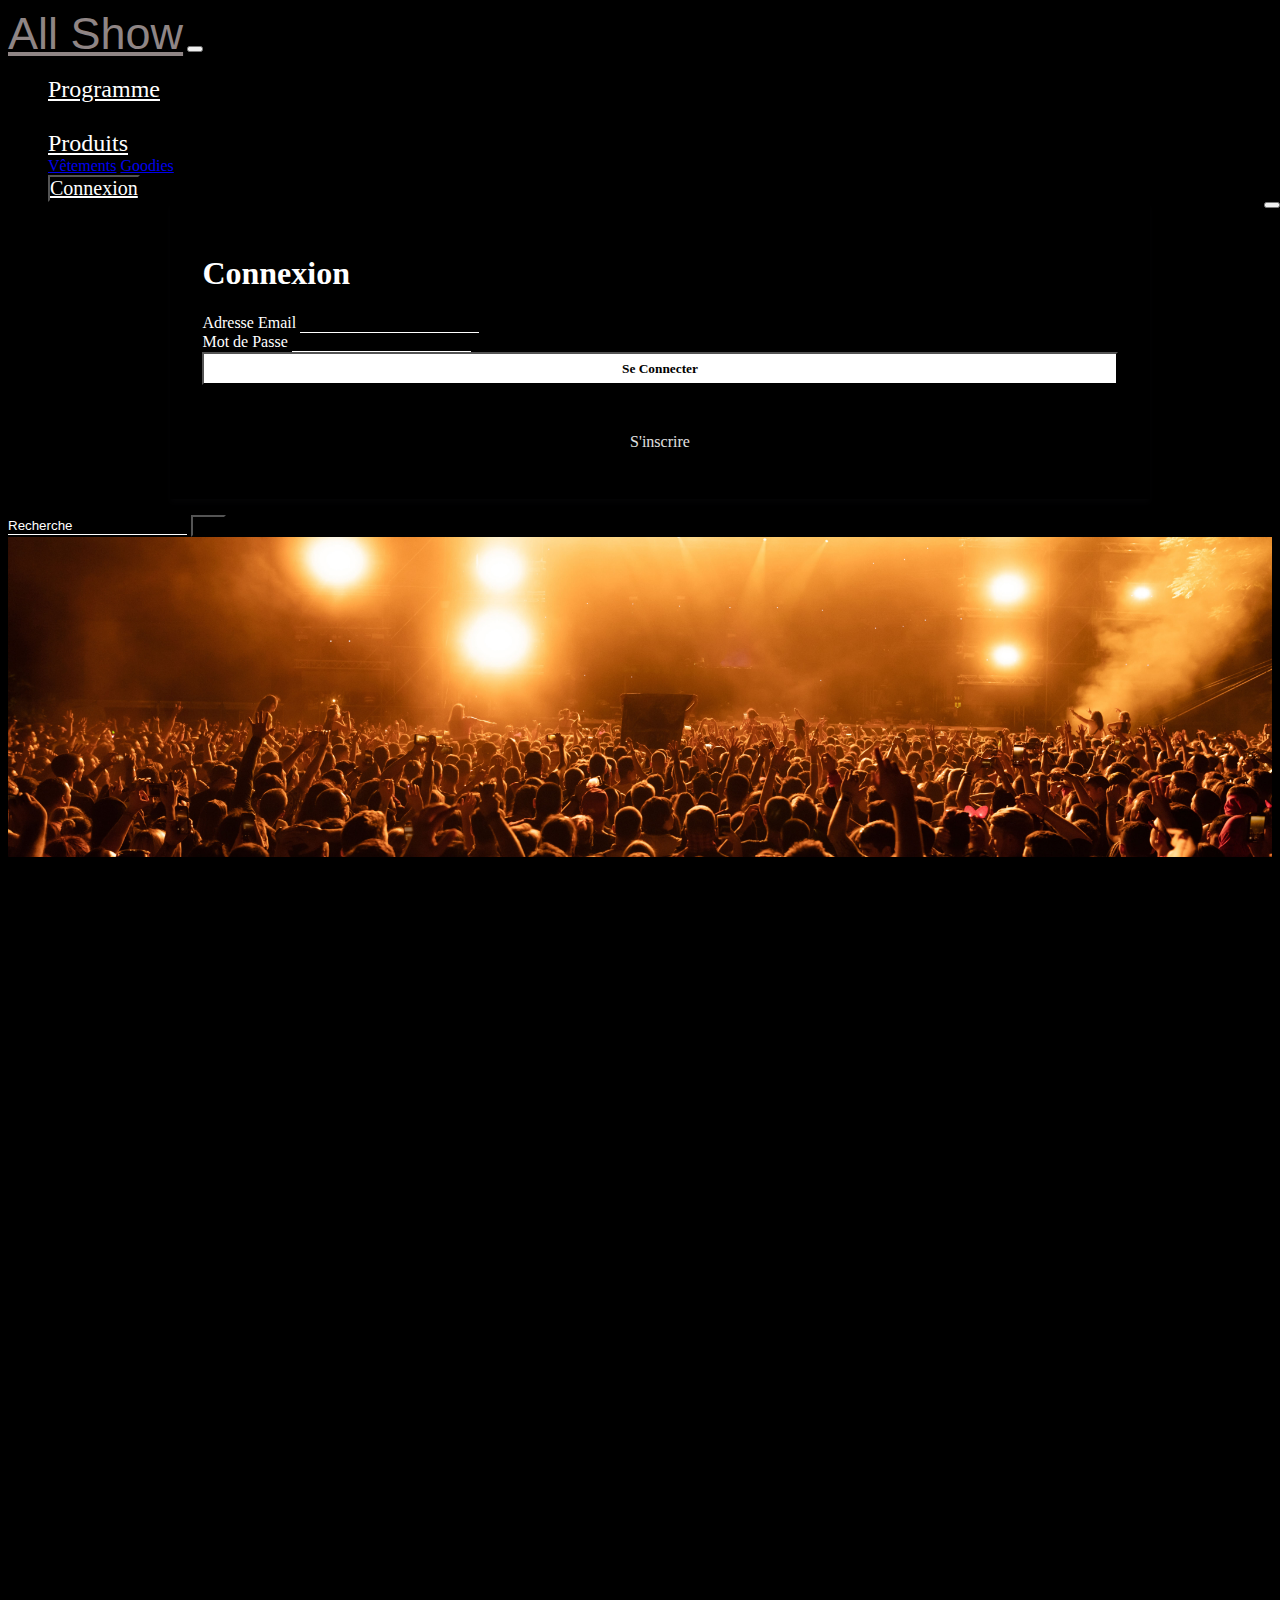
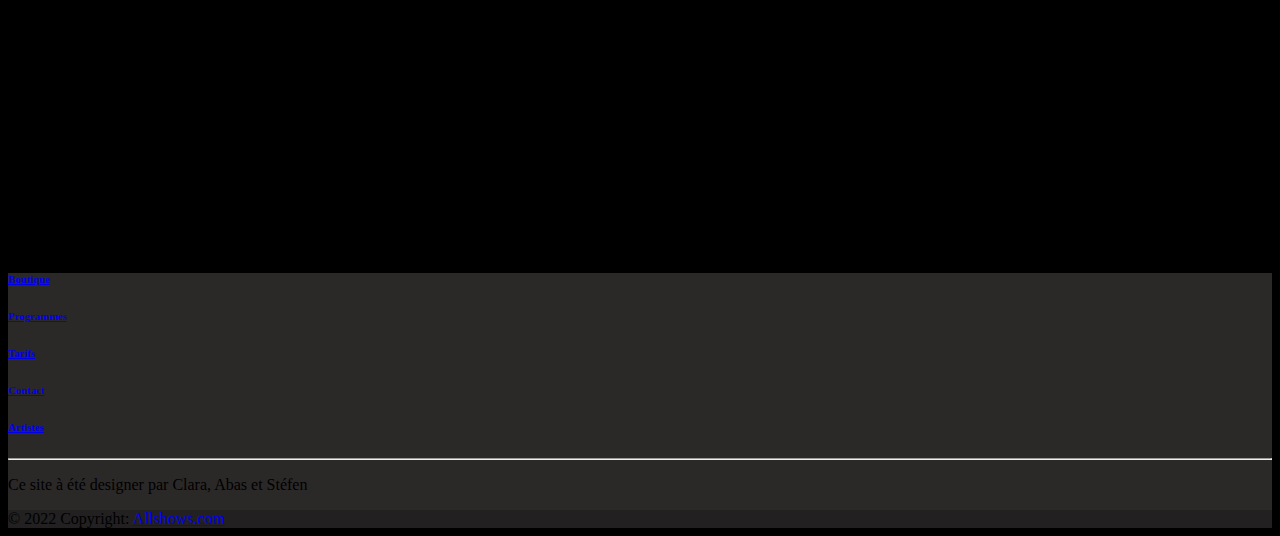
<file: Programme.html>
<!DOCTYPE html>
<html lang="en">

<head>
  <meta charset="UTF-8">
  <meta http-equiv="X-UA-Compatible" content="IE=edge">
  <meta name="viewport" content="width=device-width, initial-scale=1.0">
  <link rel="shortcut icon" href="assets/images/bg_all_show.png" type="image/x-icon">
  <!-- CSS only -->
  <link href="https://cdn.jsdelivr.net/npm/bootstrap@5.2.2/dist/css/bootstrap.min.css" rel="stylesheet"
    integrity="sha384-Zenh87qX5JnK2Jl0vWa8Ck2rdkQ2Bzep5IDxbcnCeuOxjzrPF/et3URy9Bv1WTRi" crossorigin="anonymous">
  <link rel="stylesheet" href="./assets/css/nav.css">
  <link rel="stylesheet" href="assets/css/Programme.css">
  <title>All Show _ Porgramme</title>
</head>

<body>
  <nav class="navbar navbar-expand-lg navbar-dark">
    <div class="container-fluid">
      <a class="navbar-brand" href="./index.html">All Show</a>
      <button class="navbar-toggler" type="button" data-bs-toggle="collapse" data-bs-target="#navbarColor02" aria-controls="navbarColor02" aria-expanded="false" aria-label="Toggle navigation">
        <span class="navbar-toggler-icon"></span>
      </button>
      <div class="collapse navbar-collapse" id="navbarColor02">
        <ul class="navbar-nav me-auto">
          <li class="nav-item">
            <a class="nav-link" href="./Programme.html">Programme</a>
          </li>
          <li class="nav-item">
            <a class="nav-link" href="#"></a>
          </li>
          <li class="nav-item dropdown">
            <a class="nav-link dropdown-toggle" data-bs-toggle="dropdown" href="./Produits.html" role="button" aria-haspopup="true" aria-expanded="false">Produits</a>
            <div class="dropdown-menu">
              <a class="dropdown-item" href="./Produit.html#clothes">Vêtements</a>
              <a class="dropdown-item" href="./Produit.html#goodies">Goodies</a>
            </div>
          </li>
          <li class="nav-item">
            <button type="button" class="btn btn-dark" data-bs-toggle="modal" data-bs-target="#ModalForm">
                <a class="nav-link" href="#">Connexion</a>
                
              </button>
            <div class="modal fade" id="ModalForm" tabindex="-1" aria-labelledby="ModalFormLabel" aria-hidden="true">
                <div class="modal-dialog modal-dialog-centered">
                  <div class="modal-content">
                    <div class="modal-body">
                        <button type="button" class="btn-close btn-close-white" data-bs-dismiss="modal" aria-label="Close"></button>
                        <div class="myform bg-dark">
                            <h1 class="text-center">Connexion</h1>
                            <form>
                                <div class="mb-3 mt-4">
                                    <label for="exampleInputEmail1" class="form-label">Adresse Email</label>
                                    <input type="email" class="form-control" id="exampleInputEmail1" aria-describedby="emailHelp">
                                </div>
                                <div class="mb-3">
                                    <label for="exampleInputPassword1" class="form-label">Mot de Passe</label>
                                    <input type="password" class="form-control" id="exampleInputPassword1">
                                </div>
                                <button type="submit" class="btn btn-light mt-3">Se Connecter</button>
                                <p class="navP"> <a class="link" href="#">S'inscrire</a></p>
                            </form>
                        </div>
                    </div>
                  </div>
                </div>
            </div>
          
          </li>
        </ul>
        <form class="d-flex">
          <input class="form-control me-sm-2 opacity-25" type="text" placeholder="Recherche">
          <button class="btn btn-secondary my-2 my-sm-0" type="submit">OK</button>
        </form>
      </div>
    </div>
  </nav>
  <div class="container">
    <div class="row img"></div>
    <div class="row">
      <h1 class="h1 text-center text-secondary p-4"> Programme All Show </h1>

      <div class="card text-bg-dark mb-5">
        <h2 class="card-header py-4 py-lg-2 fs-4">PREMIER JOUR : 14/11/2022 </h2>
        <div class="card-body">
          <h3 class="card-title fs-4">11h</h3>
          <p class="card-text">
            Ouverture des portes !
          </p>
          <h3 class="card-title fs-4">11h30 - 14h30</h3>
          <p class="card-text text-secondary">
            <em class="fs-5 text-light">Soprano</em> en concert sur la scène Principale.
          </p>
          <h3 class="card-title fs-4">13h30 - 17h30</h3>
          <p class="card-text text-secondary">
            Rencontre avec les artistes et concerts de divers artistes en pleine ascension !
          </p>
          <h3 class="card-title fs-4">17h30 - 20h30</h3>
          <p class="card-text text-secondary">
            <em class="fs-5 text-light">Angèle</em> en live sur la scène 2.
          </p>
          <h3 class="card-title fs-4">20h30 - 00h30</h3>
          <p class="card-text text-secondary">
            <em class="fs-5 text-light">Rihanna</em> en concert sur la scène Principale.
          </p>
        </div>
      </div>
      <div class="card text-bg-dark mb-5">
        <h2 class="card-header py-4 py-lg-2 fs-4">DEUXIEME JOUR : 15/11/2022</h2>
        <div class="card-body">
          <h3 class="card-title fs-4">11h</h3>
          <p class="card-text text-secondary">
            Ouverture des portes !
          </p>
          <h3 class="card-title fs-4">11h30 - 14h30</h3>
          <p class="card-text text-secondary">
            <em class="fs-5 text-light">Drake</em> sur la scène Principale.
          </p>
          <h3 class="card-title fs-4">13h30 - 17h30</h3>
          <p class="card-text text-secondary">
            Rencontre avec les artistes et concerts de divers artistes en pleine ascension !
          </p>
          <h3 class="card-title fs-4">17h30 - 20h30</h3>
          <p class="card-text text-secondary">
            <em class="fs-5 text-light">Amel Bent</em> en live sur la scène Principale.
          </p>
          <h3 class="card-title fs-4">20h30 - 00h30</h3>
          <p class="card-text text-secondary">
            <em class="fs-5 text-light">Ariana Grande</em> en concert sur la scène Principale.
          </p>
        </div>
      </div>
      <div class="card text-bg-dark mb-5">
        <h2 class="card-header py-4 py-lg-2 fs-4">TROISIEME JOUR : 16/11/2022 </h2>
        <div class="card-body">
          <h3 class="card-title fs-4">11h</h3>
          <p class="card-text text-secondary">
            Ouverture des portes !
          </p>
          <h3 class="card-title fs-4">11h30 - 14h30</h3>
          <p class="card-text text-secondary">
            <em class="fs-5 text-light">Angèle</em> sur la scène Principale.
          </p>
          <h3 class="card-title fs-4">13h30 - 17h30</h3>
          <p class="card-text text-secondary">
            Rencontre avec les artistes et concerts de divers artistes en pleine ascension !
          </p>
          <h3 class="card-title fs-4">17h30 - 20h30</h3>
          <p class="card-text text-secondary">
            <em class="fs-5 text-light">Aya Nakamura</em> sur la 2nd scène.
          </p>
          <h3 class="card-title fs-4">20h30 - 00h30</h3>
          <p class="card-text text-secondary">
            <em class="fs-5 text-light">Ed sheeran</em> sur la scène Principale.
        </div>

      </div>
    </div>

  </div>
  </div>

  <!-- Footer -->
  <footer class="text-center text-white" style="background-color: #2b2828">
    <!-- Grid container -->
    <div class="container">
      <!-- Section: Links -->
      <section class="mt-5">
        <!-- Grid row-->
        <div class="row text-center d-flex justify-content-center pt-5">
          <!-- Grid column -->
          <div class="col-md-2">
            <h6 class="text-uppercase font-weight-bold">
              <a href="./Produit.html" class="text-white">Boutique</a>
            </h6>
          </div>
          <!-- Grid column -->

          <!-- Grid column -->
          <div class="col-md-2">
            <h6 class="text-uppercase font-weight-bold">
              <a href="./Programme.html" class="text-white">Programmes</a>
            </h6>
          </div>
          <!-- Grid column -->

          <!-- Grid column -->
          <div class="col-md-2">
            <h6 class="text-uppercase font-weight-bold">
              <a href="./tarif.html" class="text-white">Tarifs</a>
            </h6>
          </div>
          <!-- Grid column -->

          <!-- Grid column -->
          <div class="col-md-2">
            <h6 class="text-uppercase font-weight-bold">
              <a href="./contact.html" class="text-white">Contact</a>
            </h6>
          </div>
          <!-- Grid column -->

          <!-- Grid column -->
          <div class="col-md-2">
            <h6 class="text-uppercase font-weight-bold">
              <a href="./artiste.html" class="text-white">Artistes</a>
            </h6>
          </div>
          <!-- Grid column -->
        </div>
        <!-- Grid row-->
      </section>
      <!-- Section: Links -->

      <hr class="my-5" />

      <!-- Section: Text -->
      <section class="mb-5">
        <div class="row d-flex justify-content-center">
          <div class="col-lg-8">
            <p>
              Ce site à été designer par Clara, Abas et Stéfen
            </p>
          </div>
        </div>
      </section>
      <!-- Section: Text -->

      <!-- Section: Social -->
      <section class="text-center mb-5">
        <a href="" class="text-white me-4">
          <i class="fab fa-facebook-f"></i>
        </a>
        <a href="" class="text-white me-4">
          <i class="fab fa-twitter"></i>
        </a>
        <a href="" class="text-white me-4">
          <i class="fab fa-google"></i>
        </a>
        <a href="" class="text-white me-4">
          <i class="fab fa-instagram"></i>
        </a>
        <a href="" class="text-white me-4">
          <i class="fab fa-linkedin"></i>
        </a>
        <a href="" class="text-white me-4">
          <i class="fab fa-github"></i>
        </a>
      </section>
      <!-- Section: Social -->
    </div>
    <!-- Grid container -->

    <!-- Copyright -->
    <div class="text-center p-3" style="background-color: rgba(0, 0, 0, 0.2)">
      © 2022 Copyright:
      <a class="text-white" href="https://mdbootstrap.com/">Allshows.com</a>
    </div>
    <!-- Copyright -->
  </footer>
  <!-- Footer -->


  <!-- JavaScript Bundle with Popper -->
  <script src="https://cdn.jsdelivr.net/npm/bootstrap@5.2.2/dist/js/bootstrap.bundle.min.js"
    integrity="sha384-OERcA2EqjJCMA+/3y+gxIOqMEjwtxJY7qPCqsdltbNJuaOe923+mo//f6V8Qbsw3"
    crossorigin="anonymous"></script>
</body>

</html>
</file>
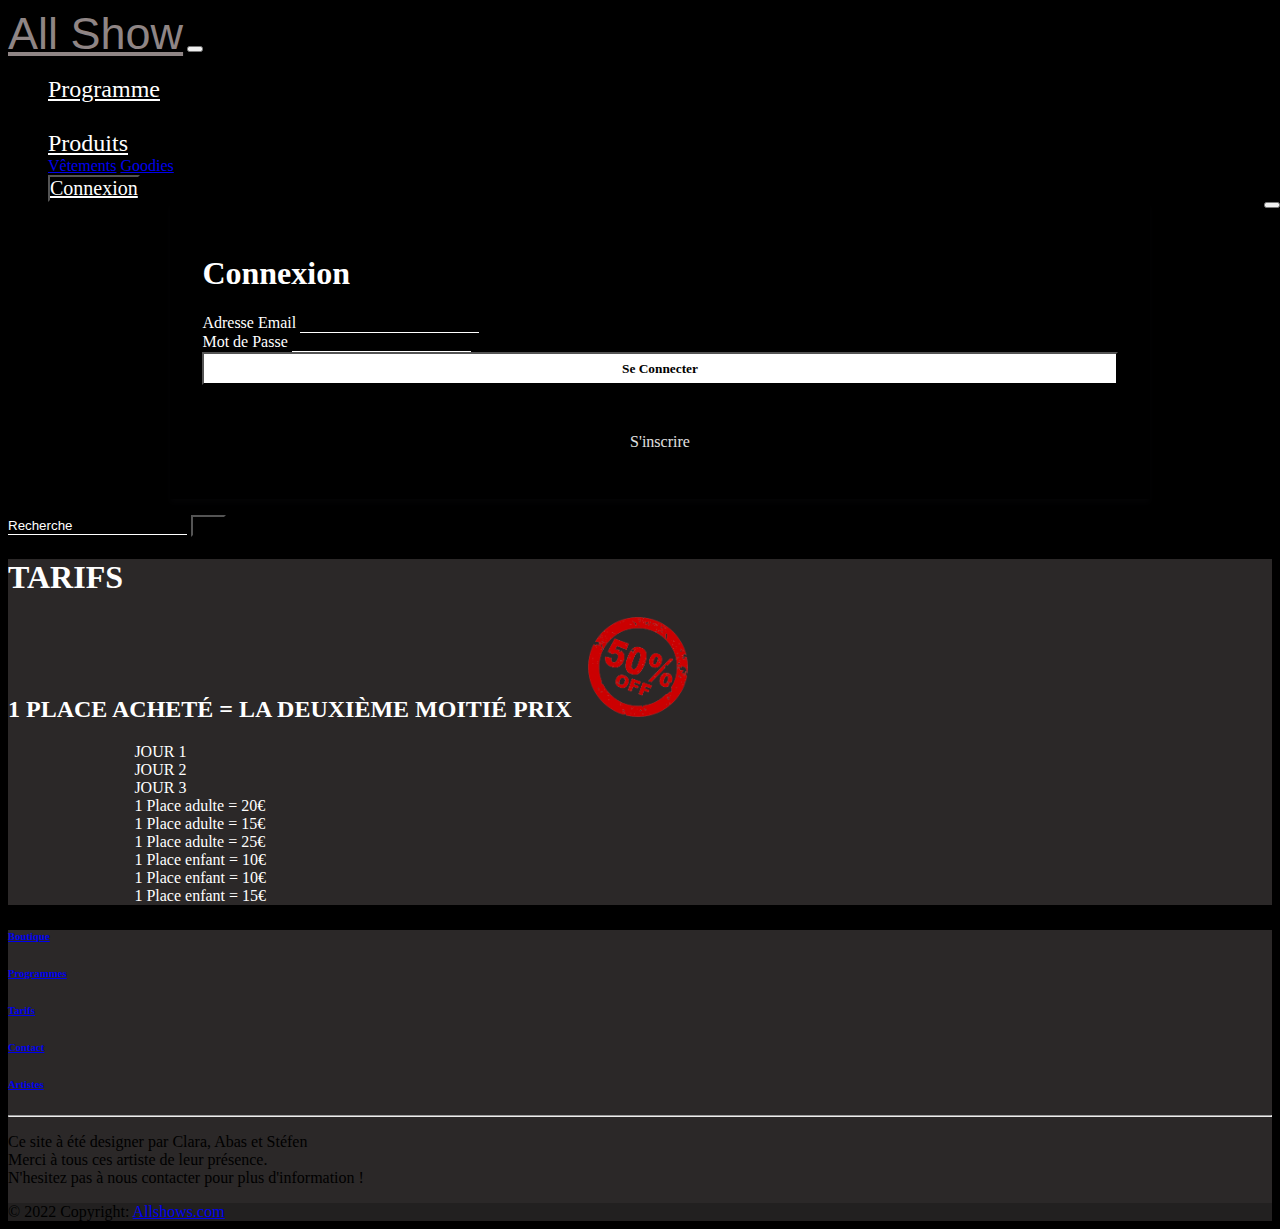
<file: tarif.html>
<!DOCTYPE html>
<html lang="fr">

<head>
  <meta charset="UTF-8">
  <meta http-equiv="X-UA-Compatible" content="IE=edge">
  <meta name="viewport" content="width=device-width, initial-scale=1.0">
  <title>AllShow | Tarifs</title>
  <link href="https://cdn.jsdelivr.net/npm/bootstrap@5.2.2/dist/css/bootstrap.min.css" rel="stylesheet"
    integrity="sha384-Zenh87qX5JnK2Jl0vWa8Ck2rdkQ2Bzep5IDxbcnCeuOxjzrPF/et3URy9Bv1WTRi" crossorigin="anonymous">
  <link rel="stylesheet" href="./assets/css/tarif.css">
  <link rel="stylesheet" href="./assets/css/nav.css">
  <link rel="icon" type="image/png" sizes="16x16" href="./assets/images/all_show.png">
</head>

<body>
  <nav class="navbar navbar-expand-lg navbar-dark">
    <div class="container-fluid">
      <a class="navbar-brand" href="./index.html">All Show</a>
      <button class="navbar-toggler" type="button" data-bs-toggle="collapse" data-bs-target="#navbarColor02" aria-controls="navbarColor02" aria-expanded="false" aria-label="Toggle navigation">
        <span class="navbar-toggler-icon"></span>
      </button>
      <div class="collapse navbar-collapse" id="navbarColor02">
        <ul class="navbar-nav me-auto">
          <li class="nav-item">
            <a class="nav-link" href="./Programme.html">Programme</a>
          </li>
          <li class="nav-item">
            <a class="nav-link" href="#"></a>
          </li>
          <li class="nav-item dropdown">
            <a class="nav-link dropdown-toggle" data-bs-toggle="dropdown" href="./Produits.html" role="button" aria-haspopup="true" aria-expanded="false">Produits</a>
            <div class="dropdown-menu">
              <a class="dropdown-item" href="./Produit.html#clothes">Vêtements</a>
              <a class="dropdown-item" href="./Produit.html#goodies">Goodies</a>
            </div>
          </li>
          <li class="nav-item">
            <button type="button" class="btn btn-dark" data-bs-toggle="modal" data-bs-target="#ModalForm">
                <a class="nav-link" href="#">Connexion</a>
                
              </button>
            <div class="modal fade" id="ModalForm" tabindex="-1" aria-labelledby="ModalFormLabel" aria-hidden="true">
                <div class="modal-dialog modal-dialog-centered">
                  <div class="modal-content">
                    <div class="modal-body">
                        <button type="button" class="btn-close btn-close-white" data-bs-dismiss="modal" aria-label="Close"></button>
                        <div class="myform bg-dark">
                            <h1 class="text-center">Connexion</h1>
                            <form>
                                <div class="mb-3 mt-4">
                                    <label for="exampleInputEmail1" class="form-label">Adresse Email</label>
                                    <input type="email" class="form-control" id="exampleInputEmail1" aria-describedby="emailHelp">
                                </div>
                                <div class="mb-3">
                                    <label for="exampleInputPassword1" class="form-label">Mot de Passe</label>
                                    <input type="password" class="form-control" id="exampleInputPassword1">
                                </div>
                                <button type="submit" class="btn btn-light mt-3">Se Connecter</button>
                                <p class="navP"> <a class="link" href="#">S'inscrire</a></p>
                            </form>
                        </div>
                    </div>
                  </div>
                </div>
            </div>
          
          </li>
        </ul>
        <form class="d-flex">
          <input class="form-control me-sm-2 opacity-25" type="text" placeholder="Recherche">
          <button class="btn btn-secondary my-2 my-sm-0" type="submit">OK</button>
        </form>
      </div>
    </div>
  </nav>









  <div class="container mt-5 color-perso-main h-5 mb-5">
    <h1 class="fw-bold">TARIFS</h1>
    <h2 class="text-center mb-5 fw-bold">1 PLACE ACHETÉ = LA DEUXIÈME MOITIÉ PRIX <img src="./assets/images/reduc.png" alt="image reduction 50%" id="reduc"></h2>
    <div class="tableau">

      <div class="row ">
        <div class="col-4 fw-bold">JOUR 1</div>
        <div class="col-4 fw-bold">JOUR 2</div>
        <div class="col-4 fw-bold">JOUR 3</div>
      </div>
      <div class="row ">
        <div class="col-4 ">1 Place adulte = 20€</div>
        <div class="col-4 ">1 Place adulte = 15€</div>
        <div class="col-4 ">1 Place adulte = 25€</div>

      </div>
      <div class="row">
        <div class="col-4 mb-5">1 Place enfant = 10€</div>
        <div class="col-4 mb-5">1 Place enfant = 10€</div>
        <div class="col-4 mb-5">1 Place enfant = 15€</div>
      </div>
    </div>


  </div>



  <!-- Remove the container if you want to extend the Footer to full width. -->

  <!-- Footer -->
  <footer class="text-center text-white" style="background-color: #2b2828">
    <!-- Grid container -->
    <div class="container">
      <!-- Section: Links -->
      <section class="mt-5">
        <!-- Grid row-->
        <div class="row text-center d-flex justify-content-center pt-5">
          <!-- Grid column -->
          <div class="col-md-2">
            <h6 class="text-uppercase font-weight-bold">
              <a href="./Produit.html" class="text-white">Boutique</a>
            </h6>
          </div>
          <!-- Grid column -->

          <!-- Grid column -->
          <div class="col-md-2">
            <h6 class="text-uppercase font-weight-bold">
              <a href="./Programme.html" class="text-white">Programmes</a>
            </h6>
          </div>
          <!-- Grid column -->

          <!-- Grid column -->
          <div class="col-md-2">
            <h6 class="text-uppercase font-weight-bold">
              <a href="./tarif.html" class="text-white">Tarifs</a>
            </h6>
          </div>
          <!-- Grid column -->

          <!-- Grid column -->
          <div class="col-md-2">
            <h6 class="text-uppercase font-weight-bold">
              <a href="./contact.html" class="text-white">Contact</a>
            </h6>
          </div>
          <!-- Grid column -->

          <!-- Grid column -->
          <div class="col-md-2">
            <h6 class="text-uppercase font-weight-bold">
              <a href="./artiste.html" class="text-white">Artistes</a>
            </h6>
          </div>
          <!-- Grid column -->
        </div>
        <!-- Grid row-->
      </section>
      <!-- Section: Links -->

      <hr class="my-5" />

      <!-- Section: Text -->
      <section class="mb-5">
        <div class="row d-flex justify-content-center">
          <div class="col-lg-8">
            <p>
              Ce site à été designer par Clara, Abas et Stéfen <br>
              Merci à tous ces artiste de leur présence. <br>
              N'hesitez pas à nous contacter pour plus d'information !
            </p>
          </div>
        </div>
      </section>
      <!-- Section: Text -->

      <!-- Section: Social -->
      <section class="text-center mb-5">
        <a href="" class="text-white me-4">
          <i class="fab fa-facebook-f"></i>
        </a>
        <a href="" class="text-white me-4">
          <i class="fab fa-twitter"></i>
        </a>
        <a href="" class="text-white me-4">
          <i class="fab fa-google"></i>
        </a>
        <a href="" class="text-white me-4">
          <i class="fab fa-instagram"></i>
        </a>
        <a href="" class="text-white me-4">
          <i class="fab fa-linkedin"></i>
        </a>
        <a href="" class="text-white me-4">
          <i class="fab fa-github"></i>
        </a>
      </section>
      <!-- Section: Social -->
    </div>
    <!-- Grid container -->

    <!-- Copyright -->
    <div
         class="text-center p-3"
         style="background-color: rgba(0, 0, 0, 0.2)"
         >
      © 2022 Copyright:
      <a class="text-white" href="https://mdbootstrap.com/"
         >Allshows.com</a
        >
    </div>
    <!-- Copyright -->
  </footer>
  <!-- Footer -->

<!-- End of .container -->


  <script src="https://cdn.jsdelivr.net/npm/bootstrap@5.2.2/dist/js/bootstrap.bundle.min.js"
    integrity="sha384-OERcA2EqjJCMA+/3y+gxIOqMEjwtxJY7qPCqsdltbNJuaOe923+mo//f6V8Qbsw3"
    crossorigin="anonymous"></script>
</body>

</html>
</file>
<file: assets/css/nav.css>
.navbar-brand {
    font-family: 'Gill Sans', 'Gill Sans MT', Calibri, 'Trebuchet MS', sans-serif;
    font-size: 45px;
    color:rgb(143, 133, 133)
}

.nav-link {
    color: white;
    font-size: 1.5em;
    font-family: fantasy;
}

.container-fluid {
    background-color: black;
}

.bg-img {
    position: relative;
}


.paraIntro {
    margin-left: 72px;
    position: absolute;
    font-family: fantasy;
    font-size: 500%;
}

.btn {
    text-decoration:solid;
    background-color: rgb(0, 0, 0);
    font-family: fantasy;
}

::placeholder {
    color: white;
}

.logofoot{
    width: 50px;
    height: 50px;
}

/* Model connexion */
.modal-content {
    width: 80%;
    margin: 0 auto;
  }
.modal-body {
    padding: 0;
  }

  .modal-backdrop {
    z-index: -1;
  }


.btn-close {
    position: absolute;
    right: 0;
  }

.myform {
    padding: 2em;
    max-width: 100%;
    color: #fff;
    box-shadow: 0 4px 6px 0 rgba(22, 22, 26, 0.18);
  }


.btn-dark{
    padding: 0;
}
  @media (max-width: 576px) {
    .myform {
      max-width: 90%;
      margin: 0 auto;
    }
  }
  .form-control:focus {
    box-shadow: inset 0 -1px 0 #7e7e7e;
  }
  .form-control {
    background-color: inherit;
    color: #fff;
    padding-left: 0;
    border: 0;
    border-radius: 0;
    border-bottom: 1px solid #fff;
  }
  .myform .btn {
    width: 100%;
    font-weight: 800;
    background-color: #fff;
    border-radius: 0;
    padding: 0.5em 0;
  }
  .myform .btn:hover {
    background-color: inherit;
    color: #fff;
    border-color: #fff;
  }
  .navP {
    text-align: center;
    padding-top: 2em;
    color: grey;
  }
  a.link {
    color: #e1e1e1;
    text-decoration: none;
  }
  a.link:hover {
    color: #fff;
  }
</file>
<file: assets/css/index.css>
body {
    background-color: black;
    overflow-x: hidden;
}



.navbar-brand {
    font-family: 'Gill Sans', 'Gill Sans MT', Calibri, 'Trebuchet MS', sans-serif;
    font-size: 45px;
    color: rgb(143, 133, 133)
}

.nav-link {
    color: white;
    font-size: 1.5em;
    font-family: fantasy;
}

.container-fluid {
    background-color: black;
}

.bg-img1 {
    background-image: url('../images/matt-botsford-OKLqGsCT8qs-unsplash.jpg');
    padding: 0;
    background-repeat: no-repeat;
    background-size: 100em;
    background-position: center;
    width: 100%;
    height: 30em;
    text-align: center;
}

.paraTop {
    font-size: 10px;
}


.paraIntro {
    font-size: 3em;
    margin-top: 2em;
}


.card-body {
    background-color: rgb(5, 5, 5);
}

.card {
    border-style: none;
    margin-left: 80px;
}

.btn {
    text-decoration: solid;
    background-color: rgb(0, 0, 0);
    font-family: fantasy;
}

.sopra {
    height: 350px;
    margin-top: 45px;
}

.allStar {
    height: 300px;
}

h2 {
    font-size: 3em;
    color: rgb(255, 255, 255);
    font-family: 'Franklin Gothic Medium', 'Arial Narrow', Arial, sans-serif;
}

.sizeH2 {
    font-size: 5em;
    color: rgb(255, 255, 255);
    font-family: 'Franklin Gothic Medium', 'Arial Narrow', Arial, sans-serif;
    margin-top: 70px;
}



p {
    font-family: fantasy;
    color: rgb(228, 222, 222);
    font-size: 2.4em;
}

.bg {
    background-color: rgb(12, 12, 12);
}

span {
    color: black;
}

.logofoot {
    height: 50px;
}

h1 {
    font-size: 2.3em;
    font-weight: bold;
}

section {
    margin-top: 50px;
}
</file>
<file: assets/css/artiste.css>
#image1{
    position: relative;
}
.text-over{
    position: absolute;
    left: 10% ;
    top: 10% ;
    color: white ;
}

.img-perso{
    height: 100%;
    width:70%;
}
body {
    background-color: black;
}

.navbar-brand {
    font-family: 'Gill Sans', 'Gill Sans MT', Calibri, 'Trebuchet MS', sans-serif;
    font-size: 45px;
    color:rgb(143, 133, 133)
}

.nav-link {
    color: white;
    font-size: 1.5em;
    font-family: fantasy;
}

.container-fluid {
    background-color: black;
}
h1{
    margin-bottom: 30px;
    margin-top: 70px;
    color: white;
    text-align: center;
}
.text-over{
    font-size: 50px;
}
.artisteName:hover{
    color: white ;
   font-weight: bold;
    font-size: 50px;
}
.artisteName{
    filter: drop-shadow(2px 2px 2px black);
}
a{
    text-decoration: none;
    color: white
}

.logofoot{
    width: 50px;
    height: 50px;
}
.logofoot{
    width: 50px;
    height: 50px;
}
















@media screen and (max-device-width: 754px){
    .text-over{
        font-size: 20px;
    }
    

}
</file>
<file: assets/css/produits.css>
body{
    
    background-color: black;
}

.col-clothes{
    height: 35rem;
}

.img-clothes{
    height: 21rem;
}

.row{
    padding: 0;
}

.col{
    padding: 0;
}
</file>
<file: assets/css/Programme.css>
body{
    background-color: black;
}

.img{
    background-image: url("../images/ban_prog.jpg");
    background-size: cover;
    background-position-y: -100px;
    height: 20rem;
}

@media screen AND (max-width:650px) {
    .img{
        background-position-y: 0px;
        height: 10rem;
    }
}

.card-body{
    display: grid;
    grid-template-columns: 14rem 1fr;

}

@media screen AND (max-width:650px) {
    .card-body{
        grid-template-columns: 0.5fr 1fr;
        padding: 0.3rem;
    }
}

.card-title{
    margin-bottom: 0.5rem;
}

@media screen AND (max-width:650px) {
    .card-title{
        font-size: 1.2rem;
    }
}

.card-text{
    margin-bottom: 0.5rem;
    align-self: center;

}
</file>
<file: assets/css/tarif.css>
body{
    background-color: #000000;
}

.color-perso-main{
    background-color: #2b2828;
}
h1,h2{
    color: white;
}

.tableau{
    color: white ;
    margin-left: 10%;
}
body {
    background-color: black;
}

.navbar-brand {
    font-family: 'Gill Sans', 'Gill Sans MT', Calibri, 'Trebuchet MS', sans-serif;
    font-size: 45px;
    color:rgb(143, 133, 133)
}

.nav-link {
    color: white;
    font-size: 1.5em;
    font-family: fantasy;
}

.container-fluid {
    background-color: black;
}

.footer-color-perso{
    color: white
}
.flexg{
    margin-right: 5%;
    width: auto ;


}

.logofoot{
    width: 50px;
    height: 50px;
}

#reduc{
    margin-left: 10px;
    width: 100px;
    height : 100px ;
}
</file>
